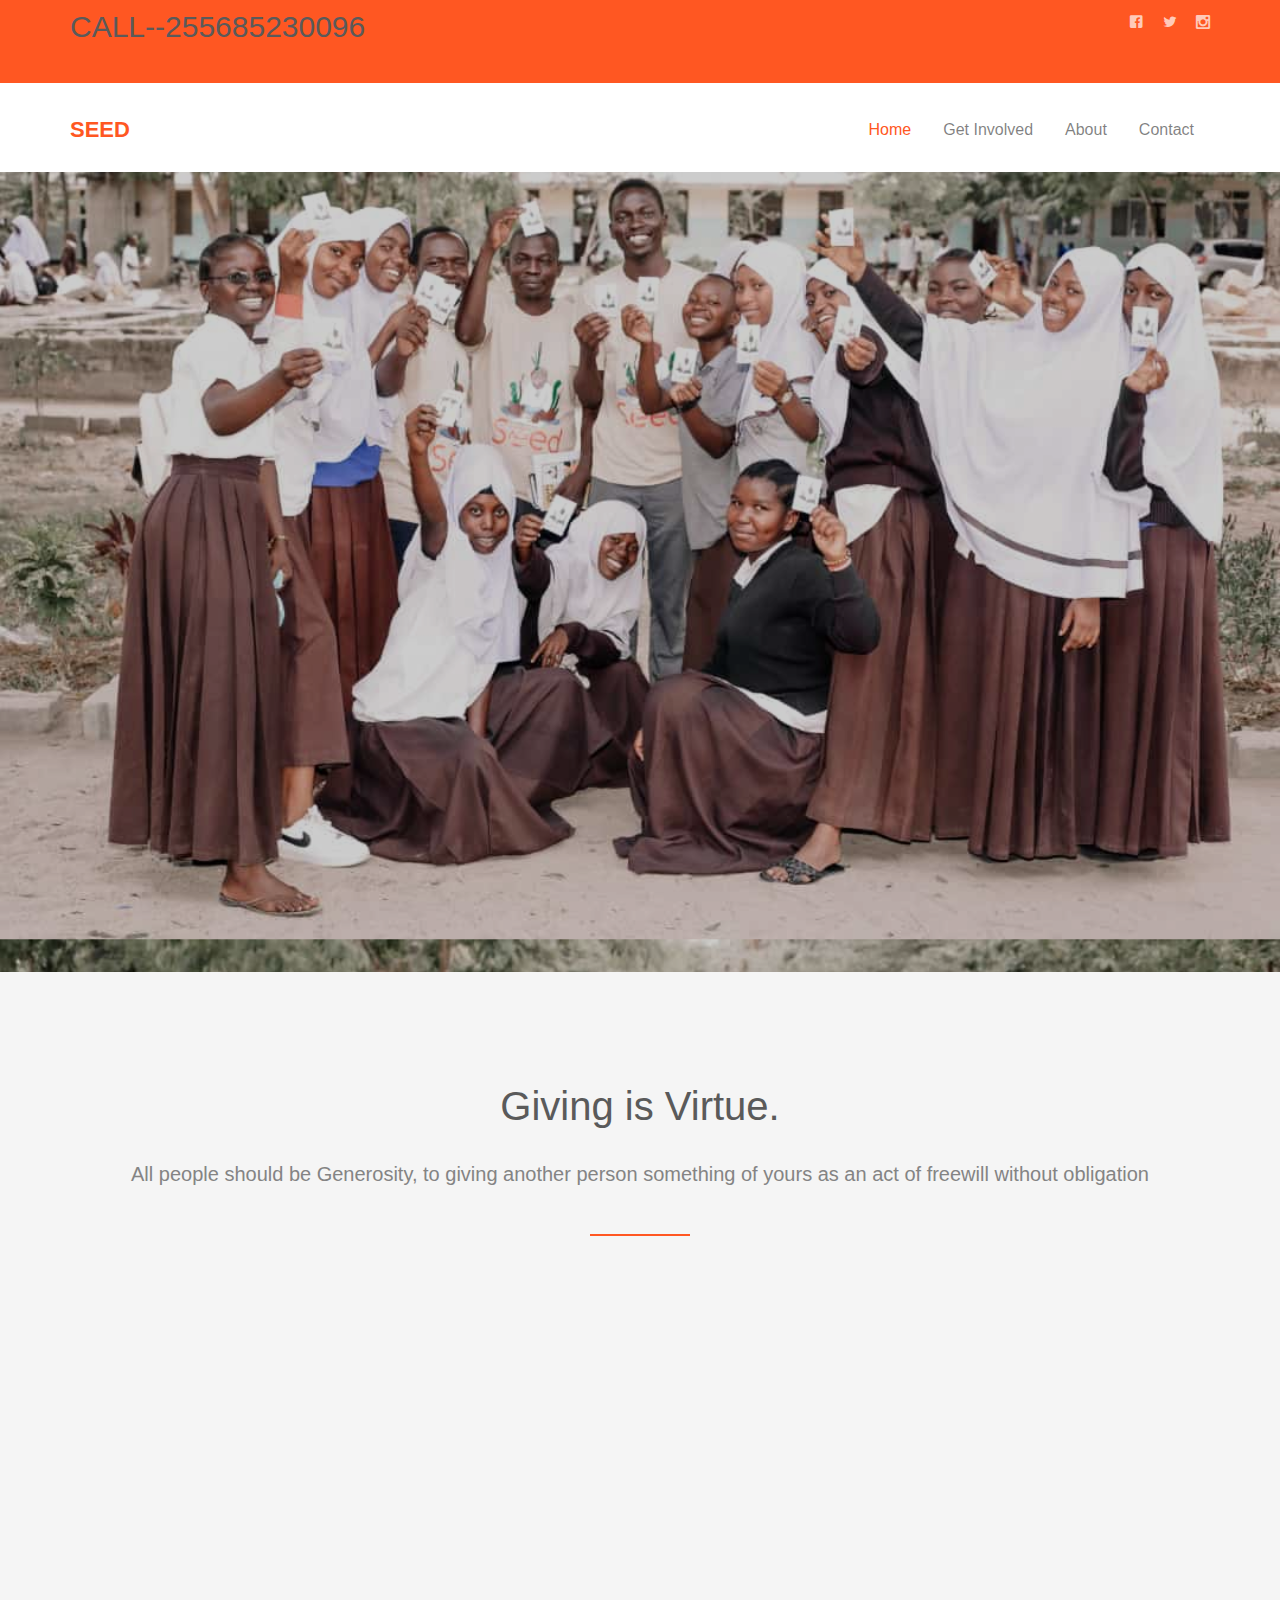
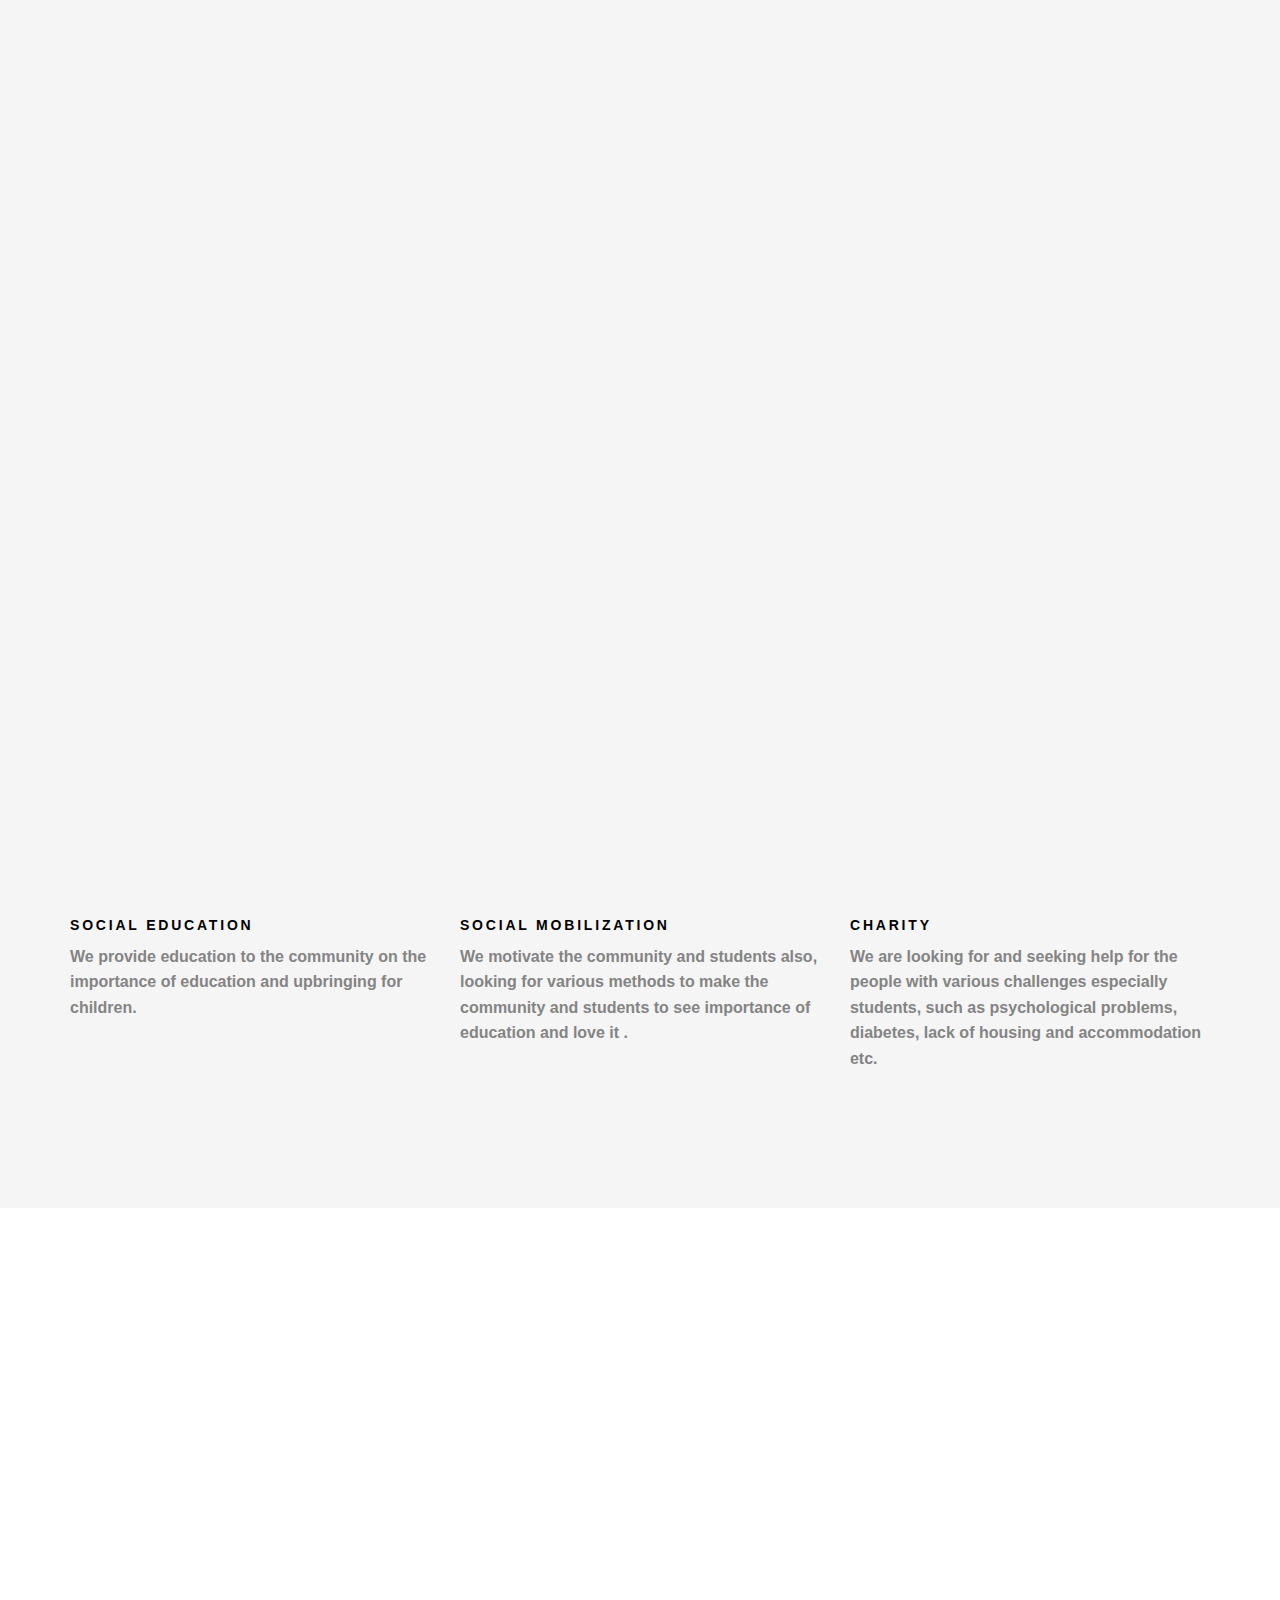
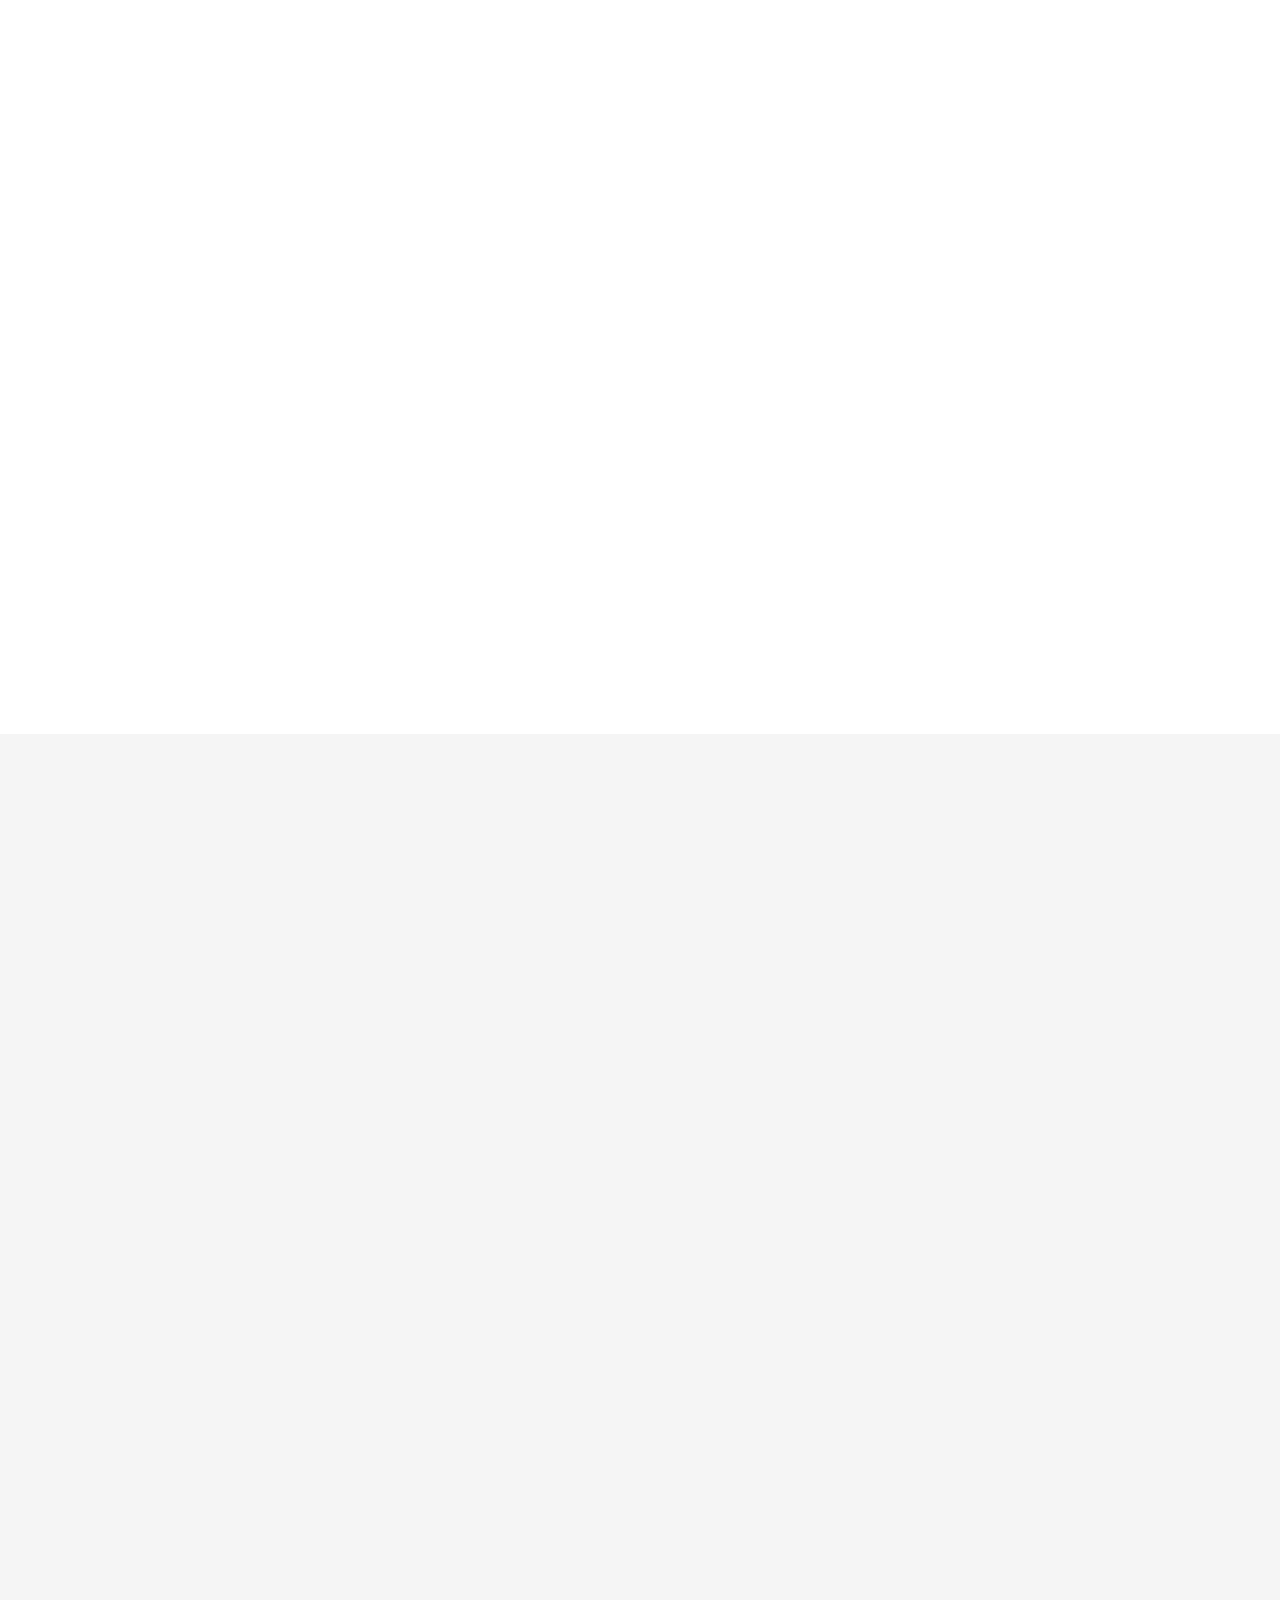
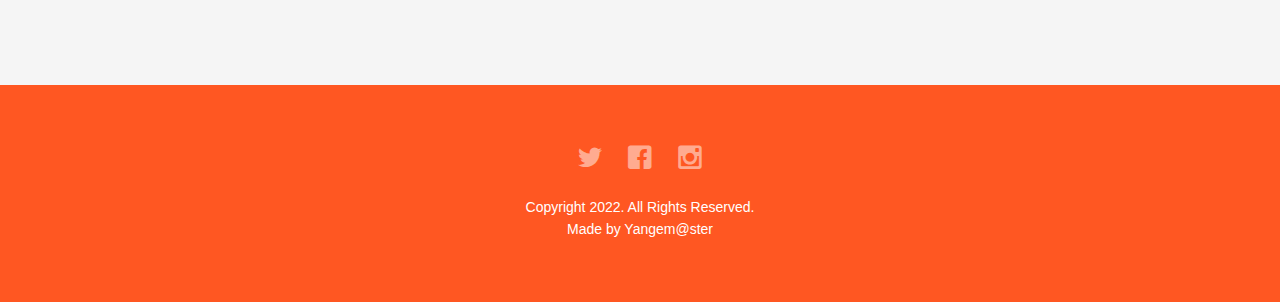
<file: index.html>
<!DOCTYPE html>
<!--[if lt IE 7]>      <html class="no-js lt-ie9 lt-ie8 lt-ie7"> <![endif]-->
<!--[if IE 7]>         <html class="no-js lt-ie9 lt-ie8"> <![endif]-->
<!--[if IE 8]>         <html class="no-js lt-ie9"> <![endif]-->
<!--[if gt IE 8]><!--> <html class="no-js"> <!--<![endif]-->
	<head>
	<meta charset="utf-8">
	<meta http-equiv="X-UA-Compatible" content="IE=edge">
	<title>Seed &mdash;</title>
	<meta name="viewport" content="width=device-width, initial-scale=1">
	<meta name="description" content="This proect created by yange digital company" />
	<meta name="keywords" content=" html5,bootstrap, html5, css3, mobile first, responsive" />
	<meta name="author" content="Yange" />

 

  	<!-- Facebook and Twitter integration -->
	<meta property="og:title" content=""/>
	<meta property="og:image" content=""/>
	<meta property="og:url" content=""/>
	<meta property="og:site_name" content=""/>
	<meta property="og:description" content=""/>
	<meta name="twitter:title" content="" />
	<meta name="twitter:image" content="" />
	<meta name="twitter:url" content="" />
	<meta name="twitter:card" content="" />

	<!-- Place favicon.ico and apple-touch-icon.png in the root directory -->
	<link rel="shortcut icon" href="favicon.ico">

	<!-- <link href='https://fonts.googleapis.com/css?family=Open+Sans:400,700,300' rel='stylesheet' type='text/css'> -->
	
	<!-- Animate.css -->
	<link rel="stylesheet" href="css/animate.css">
	<!-- Icomoon Icon Fonts-->
	<link rel="stylesheet" href="css/icomoon.css">
	<!-- Bootstrap  -->
	<link rel="stylesheet" href="css/bootstrap.css">
	<!-- Superfish -->
	<link rel="stylesheet" href="css/superfish.css">

	<link rel="stylesheet" href="css/style.css">


	<!-- Modernizr JS -->
	<script src="js/modernizr-2.6.2.min.js"></script>
	<!-- FOR IE9 below -->
	<!--[if lt IE 9]>
	<script src="js/respond.min.js"></script>
	<![endif]-->

	</head>
	<body>
		<div id="fh5co-wrapper">
		<div id="fh5co-page">
		<div class="header-top">
			<div class="container">
				<div class="row">
					<div class="col-md-6 col-sm-6 text-left fh5co-link">
						<h2> CALL--255685230096</h2>
					</div>
					<div class="col-md-6 col-sm-6 text-right fh5co-social">
						<a href="#" class="grow"><i class="icon-facebook2"></i></a>
						<a href="#" class="grow"><i class="icon-twitter2"></i></a>
						<a href="#" class="grow"><i class="icon-instagram2"></i></a>
					</div>
				</div>
			</div>
		</div>
		<header id="fh5co-header-section" class="sticky-banner">
			<div class="container">
				<div class="nav-header">
					<a href="#" class="js-fh5co-nav-toggle fh5co-nav-toggle dark"><i></i></a>
					<h1 id="fh5co-logo"><a href="index.html">Seed</a></h1>
					<!-- START #fh5co-menu-wrap -->
					<nav id="fh5co-menu-wrap" role="navigation">
						<ul class="sf-menu" id="fh5co-primary-menu">
							<li class="active">
								<a href="index.html">Home</a>
							</li>
							<li>
								<a href="involved.html" >Get Involved</a>
							</li>
							<li><a href="about.html">About</a></li>
							<li><a href="contact.html">Contact</a></li>
						</ul>
					</nav>
				</div>
			</div>
		</header>
		
		

		<div class="fh5co-hero">
			<div class="fh5co-overlay"></div>
			<div class="fh5co-cover text-center" data-stellar-background-ratio="0.5" style="background-image: url(seed1.jfif);">
				<div class="desc animate-box">
					<h2 class="words">Plant the seed,water the seed, weed the seed.In the end it will suit you with shade </h2>
					<!-- <span>HandCrafted by <a href="http://frehtml5.co/" target="_blank" class="fh5co-site-name">FreeHTML5.co</a></span> -->
					<!-- <span><a class="btn btn-primary btn-lg" href="contact.html">Donate Now</a></span> -->
				</div>
			</div>

		</div>
		<!-- end:header-top -->
		<!-- <div id="fh5co-features">
			<div class="container">
				<div class="row">
					<div class="col-md-4">

						<div class="feature-left">
							<span class="icon">
								<i class="icon-profile-male"></i>
							</span>
							<div class="feature-copy">
								<h3>Become a volunteer</h3>
								<p>Facilis ipsum reprehenderit nemo molestias. Aut cum mollitia reprehenderit.</p>
								<p><a href="#">Learn More</a></p>
							</div>
						</div>

					</div> -->
<!-- 
					<div class="col-md-4">
						<div class="feature-left">
							<span class="icon">
								<i class="icon-happy"></i>
							</span>
							<div class="feature-copy">
								<h3>Happy Giving</h3>
								<p>Facilis ipsum reprehenderit nemo molestias. Aut cum mollitia reprehenderit.</p>
								<p><a href="/contact.html">Learn More</a></p>
							</div>
						</div>

					</div>
					<div class="col-md-4">
						<div class="feature-left">
							<span class="icon">
								<i class="icon-wallet"></i>
							</span>
							<div class="feature-copy">
								<h3>Donation</h3>
								<p>Facilis ipsum reprehenderit nemo molestias. Aut cum mollitia reprehenderit.</p>
								<p><a href="/contact.html">Learn More</a></p>
							</div>
						</div>
					</div>
				</div>
			</div>
		</div> -->

		<div id="fh5co-feature-product" class="fh5co-section-gray">
			<div class="container">
				<div class="row">
					<div class="col-md-12 text-center heading-section">
						<h3>Giving is Virtue.</h3>
						<p>All people should be Generosity, to giving another person something of yours as an act of freewill without obligation</p>
					</div>
				</div>

				<div class="row row-bottom-padded-md">
					<div class="col-md-12 text-center animate-box">
						<p><img src="seed2.jfif" alt="Free HTML5 Bootstrap Template" class="img-responsive"></p>
					</div>
					<div class="col-md-6 text-center animate-box">
						<p><img src="seed1.jfif" alt="Free HTML5 Bootstrap Template" class="img-responsive"></p>
					</div>
					<div class="col-md-6 text-center animate-box">
						<p><img src="seed3.jfif" alt="Free HTML5 Bootstrap Template" class="img-responsive"></p>
					</div>
				</div>
				<div class="row">
					<div class="col-md-4">
						<div class="feature-text">
							<h3>Social Education</h3>
							<p> <b>  We  provide education to the community on the importance  of education and upbringing for children.</b> </p>
						</div>
					</div>
					<div class="col-md-4">
						<div class="feature-text">
							<h3>Social Mobilization</h3>
							<p> <b>  We motivate the community and students also, looking for various methods to make the community and students to see importance of education and love it . </b></p>
						</div>
					</div>
					<div class="col-md-4">
						<div class="feature-text">
							<h3>Charity</h3>
							<p> <b>We are looking for and seeking help for the people with various challenges especially students, such as psychological problems, diabetes, lack of housing and accommodation etc. </b></p>
						</div>
					</div>
				</div>

				
			</div>
		</div>


		<div id="fh5co-services-section">
			<div class="container">
				<div class="row">
					<div class="col-md-8 col-md-offset-2 text-center heading-section animate-box">
						<h3>Our Projects. Support Us</h3>
						<p>Seed program dealing with the following projects so please support us for anything good  advice , financial support, ideas e.t.c</p>
					</div>
				</div>
			</div>
			<div class="container">
				<div class="row text-center">
					<div class="col-md-4 col-sm-4">
						<div class="services animate-box">
							<span><i class="icon-heart"></i></span>
							<h3>Education Project In Tanzania</h3>
							<p> <b>	We plan to ensure that social education and awareness reach people in large numbers </b> .</p>
						</div>
					</div>
					<div class="col-md-4 col-sm-4">
						<div class="services animate-box">
							<span><i class="icon-heart"></i></span>
							<h3>Shelter Giving</h3>
							<p>We plan to provide food and accommodation services espicially for students who come from difficult environments </p>
						</div>
					</div>
					<div class="col-md-4 col-sm-4">
						<div class="services animate-box">
							<span><i class="icon-heart"></i></span>
							<h3>Agriculture project</h3>
							<p><b>We plan to find a people who will be ready for agriculture to be able to produce enough food for the students.</b>.</p>
						</div>
					</div>
					<div class="col-md-4 col-sm-4">
						<div class="services animate-box">
							<span><i class="icon-heart"></i></span>
							<h3>Water Project In Tanzania</h3>
							<p> <b> We have strategy for drillling wells in  areas with water shortages to ensure water supply.</b> </p>
						</div>
					</div>
					<div class="col-md-4 col-sm-4">
						<div class="services animate-box">
							<span><i class="icon-heart"></i></span>
							<h3>Social Education encouragement</h3>
							<p>We plan to organize concerts, various games and debates to increase the motivation  for students to love education</p>
						</div>
					</div>
					<div class="col-md-4 col-sm-4">
						<div class="services animate-box">
							<span><i class="icon-heart"></i></span>
							<h3>Medical Mission</h3>
							<p><b>We have strategies to help and seek help for people with health problems especially students.</b></p>
						</div>
					</div>
				</div>
			</div>
		</div>

		<div id="fh5co-content-section" class="fh5co-section-gray">
			<div class="container">
				<div class="row">
					<div class="col-md-8 col-md-offset-2 text-center heading-section animate-box">
						<h3>Leadership</h3>
						<p>Lorem ipsum dolor sit amet, consectetur adipisicing elit. Velit est facilis maiores, perspiciatis accusamus asperiores sint consequuntur debitis.</p>
					</div>
				</div>
			</div>
			<div class="container">
				<div class="row">
					<div class="col-md-4">
						<div class="fh5co-team text-center animate-box">
							<figure>
								<img src="cover_bg_1.jpg" alt="user">
							</figure>

							<div>
								<h3>Dr Sule</h3>
								<p><span>Founder</span></p>
								<p>Mobilizer and social activist in the field of education and upbringing. <br> <i>Contact: +255629464005</i> .</p>
							</div>
							
							<p class="fh5co-social-icons">
								<a href="#"><i class="icon-twitter2"></i></a>
								<a href="#"><i class="icon-instagram"></i></a>
								<a href="#"><i class="icon-facebook3"></i></a>
							</p>
						</div>
					</div>
					<div class="col-md-4">
						<div class="fh5co-team text-center animate-box">
							<figure>
								<img src="/cover_bg_1.jpg" alt="user">
							</figure>
							<div>
								<h3>Mr. Yange</h3>
								<p><span>Founder</span></p>
								<p>Telecommunications engineering student at the university of Dar es salaam, Tanzania. Motivator and provider of social education. <br> <i>Contact: +255685230096</i></p>
							</div>
							<p class="fh5co-social-icons">
								<a href="#"><i class="icon-twitter2"></i></a>
								<a href="#"><i class="icon-instagram"></i></a>
								<a href="#"><i class="icon-facebook3"></i></a>
							</p>
						</div>
					</div>
					<div class="col-md-4">
						<div class="fh5co-team text-center animate-box">
							<figure>
								<img src="cover_bg_1.jpg" alt="user">
							</figure>
							<div>
								<h3>Sir. Michael</h3>
								<p><span>Founder</span></p>
								<p> Nguvu mpya secondary teacher, motivator <br> <i>Contact: +255629868797</i>.</p>
							</div>
							<p class="fh5co-social-icons">
								<a href="#"><i class="icon-twitter2"></i></a>
								<a href="#"><i class="icon-instagram"></i></a>
								<a href="#"><i class="icon-facebook3"></i></a>
							</p>
						</div>
					</div>
				</div>
			</div>
		</div>
		<!-- fh5co-content-section -->

		
		


		

		
		<!-- <div id="fh5co-content-section" class="fh5co-section-gray">
			<div class="container">
				<div class="row">
					<div class="col-md-8 col-md-offset-2 text-center heading-section animate-box">
						<h3>Our Philantrophist</h3>
						<p>Lorem ipsum dolor sit amet, consectetur adipisicing elit. Velit est facilis maiores, perspiciatis accusamus asperiores sint consequuntur debitis.</p>
					</div>
				</div>
			</div>
			<div class="container">
				<div class="row">
					<div class="col-md-4">
						<div class="fh5co-testimonial text-center animate-box">
							<figure>
								<img src="person_1.jpg" alt="user">
							</figure>
							<blockquote>
								<p>&ldquo;Far far away, behind the word mountains, far from the countries Vokalia and Consonantia, there live the blind texts. Far far away, behind the word mountains, far from the countries Vokalia and Consonantia, there live the blind texts.&rdquo;</p>
							</blockquote>
							<span>Jean Doe, XYZ Co.</span>
						</div>
					</div>
					<div class="col-md-4">
						<div class="fh5co-testimonial text-center animate-box">
							<figure>
								<img src="person_2.jpg" alt="user">
							</figure>
							<blockquote>
								<p>&ldquo;Far far away, behind the word mountains, far from the countries Vokalia and Consonantia, there live the blind texts. Far far away, behind the word mountains, far from the countries Vokalia and Consonantia, there live the blind texts.&rdquo;</p>
							</blockquote>
							<span>John Doe, XYZ Co.</span>
						</div>
					</div>
					<div class="col-md-4">
						<div class="fh5co-testimonial text-center animate-box">
							<figure>
								<img src="person_3.jpg" alt="user">
							</figure>
							<blockquote>
								<p>&ldquo;Far far away, behind the word mountains, far from the countries Vokalia and Consonantia, there live the blind texts. Far far away, behind the word mountains, far from the countries Vokalia and Consonantia, there live the blind texts.&rdquo;</p>
							</blockquote>
							<span>John Doe, XYZ Co.</span>
						</div>
					</div>
				</div>
			</div>
		</div> -->
		<!-- fh5co-content-section -->

	

		<!-- END What we do -->


	
		<footer>
			<div id="footer">
				<div class="container">
					<div class="row">
						<div class="col-md-6 col-md-offset-3 text-center">
							<p class="fh5co-social-icons">
								<a href="#"><i class="icon-twitter2"></i></a>
								<a href="#"><i class="icon-facebook2"></i></a>
								<a href="#"><i class="icon-instagram"></i></a>
							</p>
							<p>Copyright 2022<a href="#"></a>. All Rights Reserved. <br>Made by Yangem@ster</p>
						</div>
					</div>
				</div>
			</div>
		</footer>
	

	</div>
	<!-- END fh5co-page -->

	</div>
	<!-- END fh5co-wrapper -->

	<!-- jQuery -->


	<script src="js/jquery.min.js"></script>
	<!-- jQuery Easing -->
	<script src="js/jquery.easing.1.3.js"></script>
	<!-- Bootstrap -->
	<script src="js/bootstrap.min.js"></script>
	<!-- Waypoints -->
	<script src="js/jquery.waypoints.min.js"></script>
	<script src="js/sticky.js"></script>

	<!-- Stellar -->
	<script src="js/jquery.stellar.min.js"></script>
	<!-- Superfish -->
	<script src="js/hoverIntent.js"></script>
	<script src="js/superfish.js"></script>
	
	<!-- Main JS -->
	<script src="js/main.js"></script>

	</body>
</html>
</file>
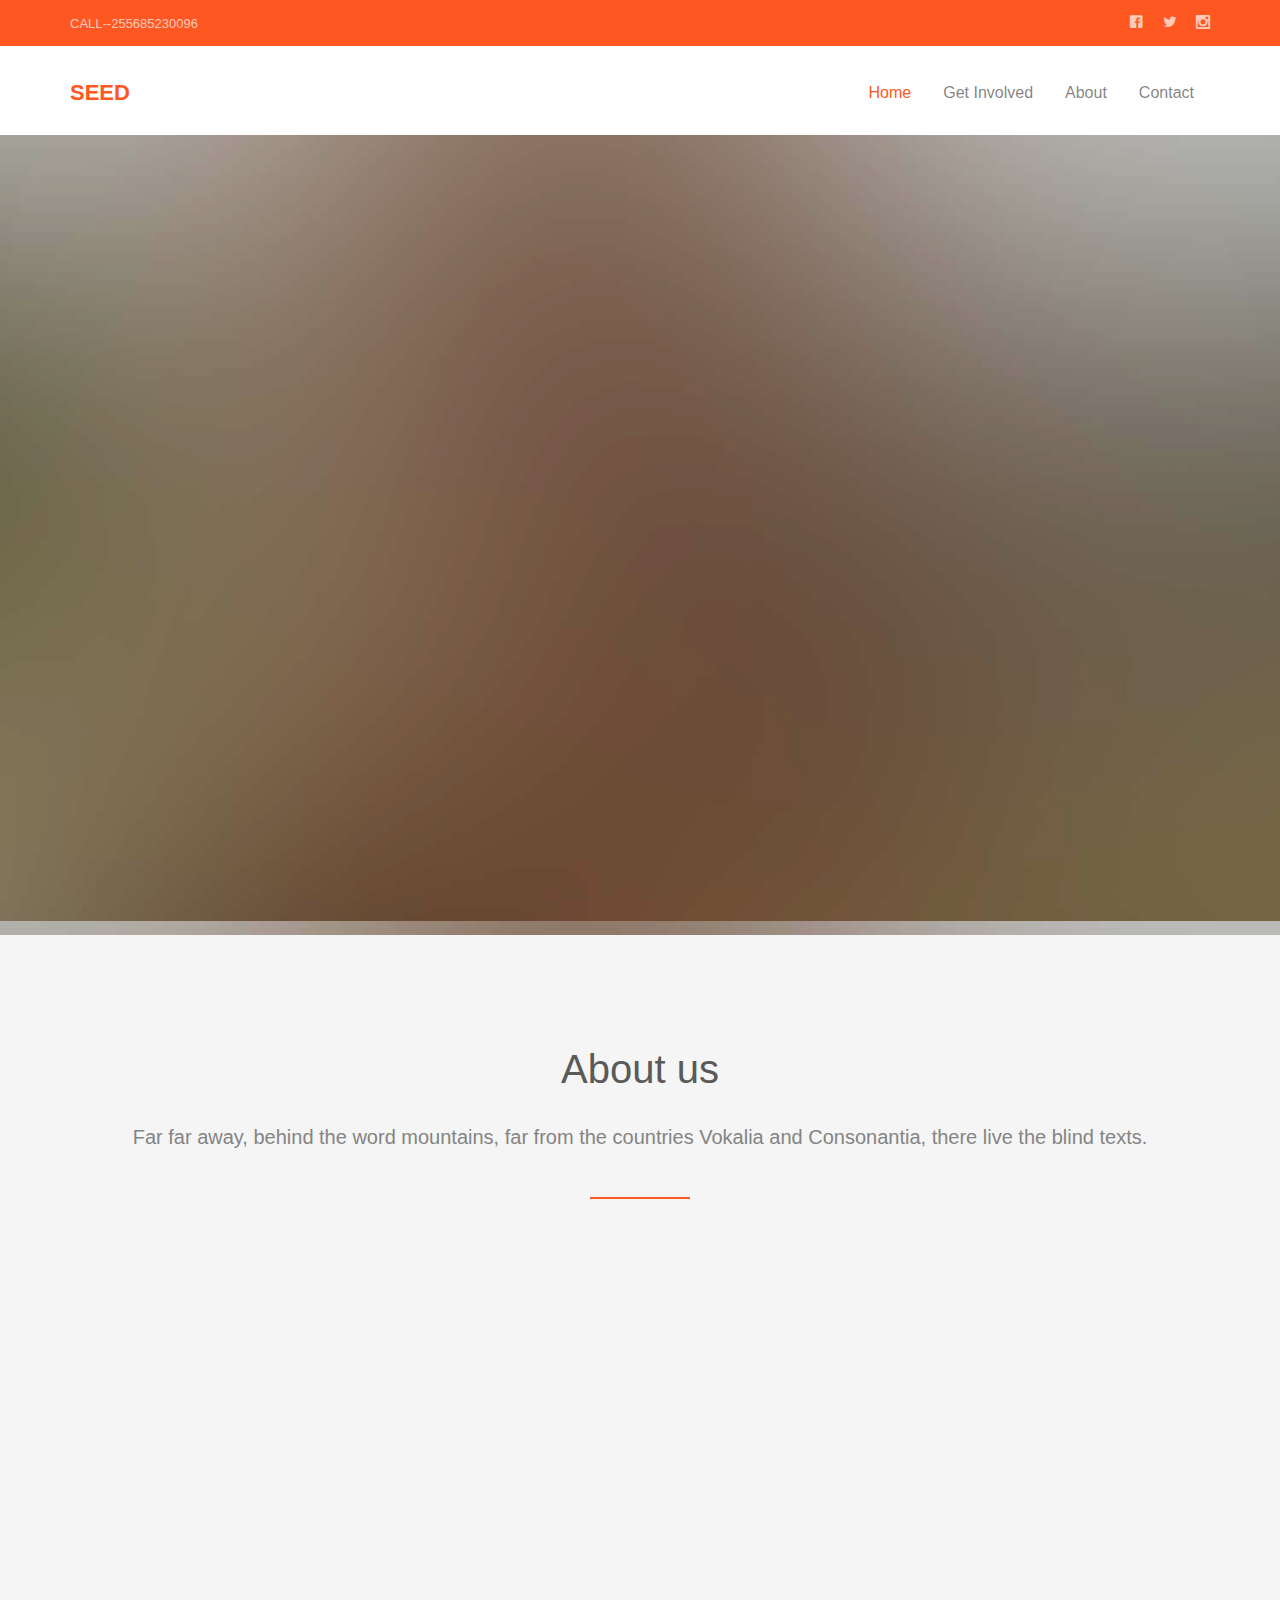
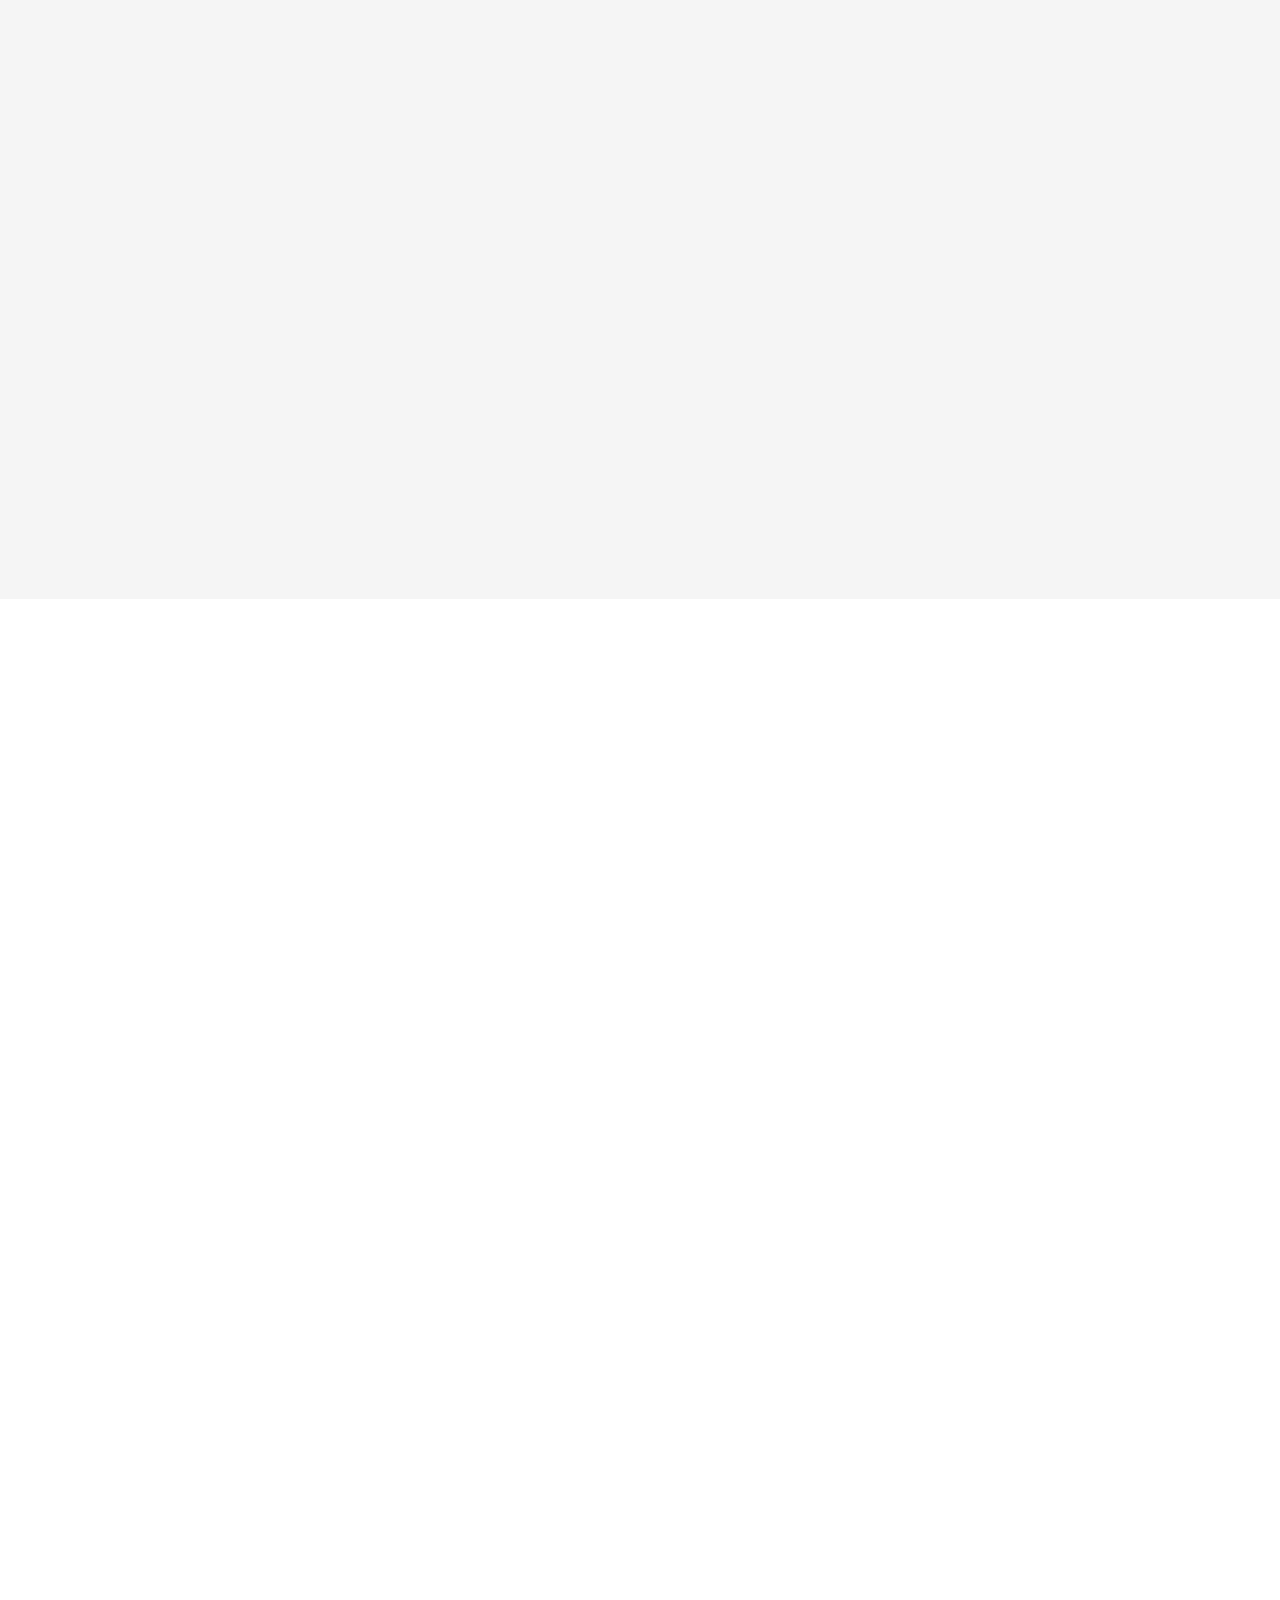
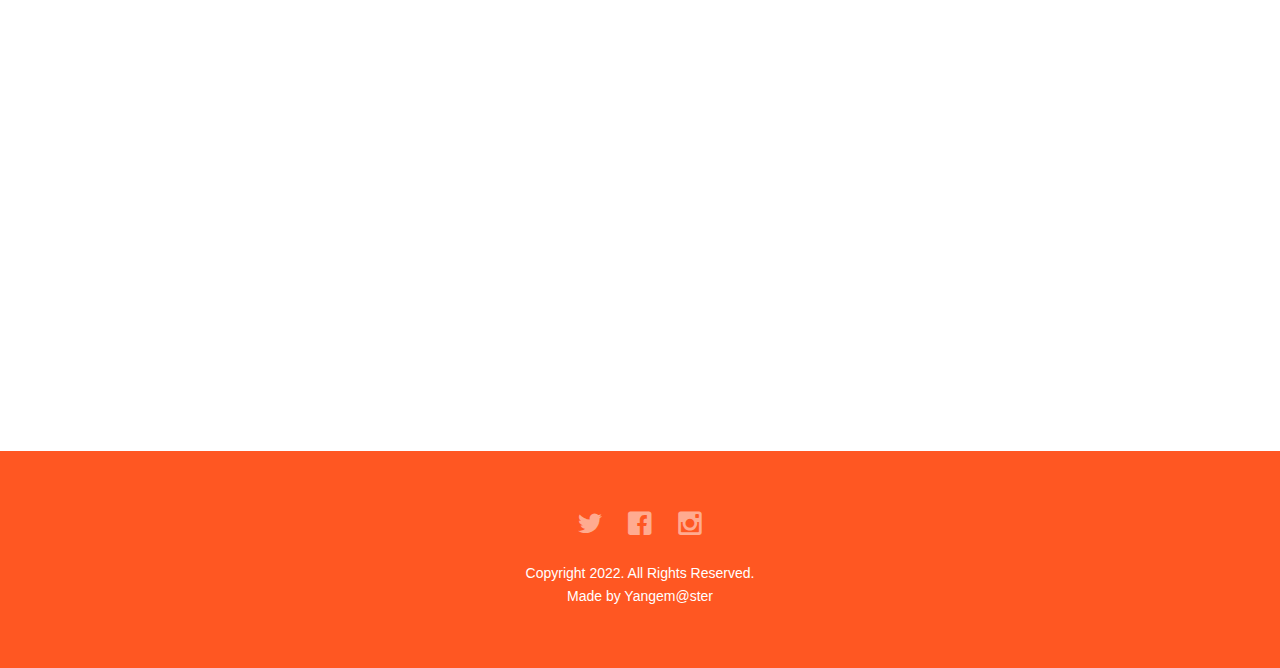
<file: about.html>
<!DOCTYPE html>
<!--[if lt IE 7]>      <html class="no-js lt-ie9 lt-ie8 lt-ie7"> <![endif]-->
<!--[if IE 7]>         <html class="no-js lt-ie9 lt-ie8"> <![endif]-->
<!--[if IE 8]>         <html class="no-js lt-ie9"> <![endif]-->
<!--[if gt IE 8]><!--> <html class="no-js"> <!--<![endif]-->
	<head>
	<meta charset="utf-8">
	<meta http-equiv="X-UA-Compatible" content="IE=edge">
	<title>Charity &mdash; 100% Free Fully Responsive HTML5 Template by FREEHTML5.co</title>
	<meta name="viewport" content="width=device-width, initial-scale=1">
	<meta name="description" content="Free HTML5 Template by FREEHTML5.CO" />
	<meta name="keywords" content="free html5, free template, free bootstrap, html5, css3, mobile first, responsive" />
	<meta name="author" content="FREEHTML5.CO" />


  	<!-- Facebook and Twitter integration -->
	<meta property="og:title" content=""/>
	<meta property="og:image" content=""/>
	<meta property="og:url" content=""/>
	<meta property="og:site_name" content=""/>
	<meta property="og:description" content=""/>
	<meta name="twitter:title" content="" />
	<meta name="twitter:image" content="" />
	<meta name="twitter:url" content="" />
	<meta name="twitter:card" content="" />

	<!-- Place favicon.ico and apple-touch-icon.png in the root directory -->
	<link rel="shortcut icon" href="favicon.ico">

	<!-- <link href='https://fonts.googleapis.com/css?family=Open+Sans:400,700,300' rel='stylesheet' type='text/css'> -->
	
	<!-- Animate.css -->
	<link rel="stylesheet" href="css/animate.css">
	<!-- Icomoon Icon Fonts-->
	<link rel="stylesheet" href="css/icomoon.css">
	<!-- Bootstrap  -->
	<link rel="stylesheet" href="css/bootstrap.css">
	<!-- Superfish -->
	<link rel="stylesheet" href="css/superfish.css">

	<link rel="stylesheet" href="css/style.css">


	<!-- Modernizr JS -->
	<script src="js/modernizr-2.6.2.min.js"></script>
	<!-- FOR IE9 below -->
	<!--[if lt IE 9]>
	<script src="js/respond.min.js"></script>
	<![endif]-->

	</head>
	<body>
		<div id="fh5co-wrapper">
		<div id="fh5co-page">
		<div class="header-top">
			<div class="container">
				<div class="row">
					<div class="col-md-6 col-sm-6 text-left fh5co-link">
						<a href=""> CALL--255685230096</a>
					</div>
					<div class="col-md-6 col-sm-6 text-right fh5co-social">
						<a href="#" class="grow"><i class="icon-facebook2"></i></a>
						<a href="#" class="grow"><i class="icon-twitter2"></i></a>
						<a href="#" class="grow"><i class="icon-instagram2"></i></a>
					</div>
				</div>
			</div>
		</div>
		<header id="fh5co-header-section" class="sticky-banner">
			<div class="container">
				<div class="nav-header">
					<a href="#" class="js-fh5co-nav-toggle fh5co-nav-toggle dark"><i></i></a>
					<h1 id="fh5co-logo"><a href="index.html">Seed</a></h1>
					<!-- START #fh5co-menu-wrap -->
					<nav id="fh5co-menu-wrap" role="navigation">
						<ul class="sf-menu" id="fh5co-primary-menu">
							<li class="active">
								<a href="index.html">Home</a>
							</li>
							<li>
								<a href="involved.html" >Get Involved</a>
							</li>
							<li><a href="about.html">About</a></li>
							<li><a href="contact.html">Contact</a></li>
						</ul>
					</nav>
				</div>
			</div>
		</header>
		
		

		<div class="fh5co-hero">
			<div class="fh5co-overlay"></div>
			<div class="fh5co-cover text-center" data-stellar-background-ratio="0.5" style="background-image: url(images/cover_bg_2.jpg);">
				<div class="desc animate-box">
					<h2>We Are <strong>Non-profit</strong></h2>
					<span><a class="btn btn-primary btn-lg" href="/contact.html">Contact us</a></span>
				</div>
			</div>

		</div>
		
		<div id="fh5co-feature-product" class="fh5co-section-gray">
			<div class="container">
				<div class="row">
					<div class="col-md-12 text-center heading-section">
						<h3>About us</h3>
						<p>Far far away, behind the word mountains, far from the countries Vokalia and Consonantia, there live the blind texts.</p>
					</div>
				</div>

				<div class="row row-bottom-padded-md">
					<div class="col-md-12 text-center animate-box">
						<p><img src="seed2.jfif" alt="Free HTML5 Bootstrap Template" class="img-responsive"></p>
					</div>
					<!-- <div class="col-md-6 text-center animate-box">
						<p><img src="seed1.jfif" alt="Free HTML5 Bootstrap Template" class="img-responsive"></p>
					</div>
					<div class="col-md-6 text-center animate-box">
						<p><img src="seed3.jfif" alt="Free HTML5 Bootstrap Template" class="img-responsive"></p>
					</div> -->
				</div>
				<!-- <div class="row">
					<div class="col-md-4">
						<div class="feature-text">
							<h3>Social Education</h3>
							<p>Far far away, behind the word mountains, far from the countries Vokalia and Consonantia, there live the blind texts.</p>
						</div>
					</div>
					<div class="col-md-4">
						<div class="feature-text">
							<h3>Social Mobilization</h3>
							<p>Far far away, behind the word mountains, far from the countries Vokalia and Consonantia, there live the blind texts.</p>
						</div>
					</div>
					<div class="col-md-4">
						<div class="feature-text">
							<h3>Charity</h3>
							<p>Far far away, behind the word mountains, far from the countries Vokalia and Consonantia, there live the blind texts.</p>
						</div>
					</div>
				</div> -->

				
			</div>
		</div>

		
		<div id="fh5co-portfolio">
			<div class="container">

				<div class="row">
					<div class="col-md-6 col-md-offset-3 text-center heading-section animate-box">
						<h3>Our Gallery</h3>
						<p>The following are some pictures taken during provision of different services in different places by seed program members and  volunteers .</p>
					</div>
				</div>

				
				<div class="row row-bottom-padded-md">
					<div class="col-md-12">
						<ul id="fh5co-portfolio-list">

							<li class="two-third animate-box" data-animate-effect="fadeIn" style="background-image: url(cover_bg_1.jpg); ">
								<a href="#" class="color-3">
									<div class="case-studies-summary">
										<span>Give Love</span>
										<h2>Donation is caring</h2>
									</div>
								</a>
							</li>
						
							<li class="one-third animate-box" data-animate-effect="fadeIn" style="background-image: url(cover_bg_3.jpg); ">
								<a href="#" class="color-4">
									<div class="case-studies-summary">
										<span>Give Love</span>
										<h2>Donation is caring</h2>
									</div>
								</a>
							</li>

							<li class="one-third animate-box" data-animate-effect="fadeIn" style="background-image: url(cover_bg_1.jpg); "> 
								<a href="#" class="color-5">
									<div class="case-studies-summary">
										<span>Give Love</span>
										<h2>Donation is caring</h2>
									</div>
								</a>
							</li>
							<li class="two-third animate-box" data-animate-effect="fadeIn" style="background-image: url(cover_bg_3.jpg); ">
								<a href="#" class="color-6">
									<div class="case-studies-summary">
										<span>Give Love</span>
										<h2>Donation is caring</h2>
									</div>
								</a>
							</li>
						</ul>		
					</div>
				</div>

				<div class="row">
					<div class="col-md-4 col-md-offset-4 text-center animate-box">
						<a href="gallery.html" class="btn btn-primary btn-lg">See Gallery</a>
					</div>
				</div>

				
			</div>
		</div>

		

		
		
		
		<footer>
			<div id="footer">
				<div class="container">
					<div class="row">
						<div class="col-md-6 col-md-offset-3 text-center">
							<p class="fh5co-social-icons">
								<a href="#"><i class="icon-twitter2"></i></a>
								<a href="#"><i class="icon-facebook2"></i></a>
								<a href="#"><i class="icon-instagram"></i></a>
							</p>
							<p>Copyright 2022<a href="#"></a>. All Rights Reserved. <br>Made by Yangem@ster</p>
						</div>
					</div>
				</div>
			</div>
		</footer>
	

	</div>
	<!-- END fh5co-page -->

	</div>
	<!-- END fh5co-wrapper -->

	<!-- jQuery -->


	<script src="js/jquery.min.js"></script>
	<!-- jQuery Easing -->
	<script src="js/jquery.easing.1.3.js"></script>
	<!-- Bootstrap -->
	<script src="js/bootstrap.min.js"></script>
	<!-- Waypoints -->
	<script src="js/jquery.waypoints.min.js"></script>
	<script src="js/sticky.js"></script>

	<!-- Stellar -->
	<script src="js/jquery.stellar.min.js"></script>
	<!-- Superfish -->
	<script src="js/hoverIntent.js"></script>
	<script src="js/superfish.js"></script>
	
	<!-- Main JS -->
	<script src="js/main.js"></script>

	</body>
</html>
</file>
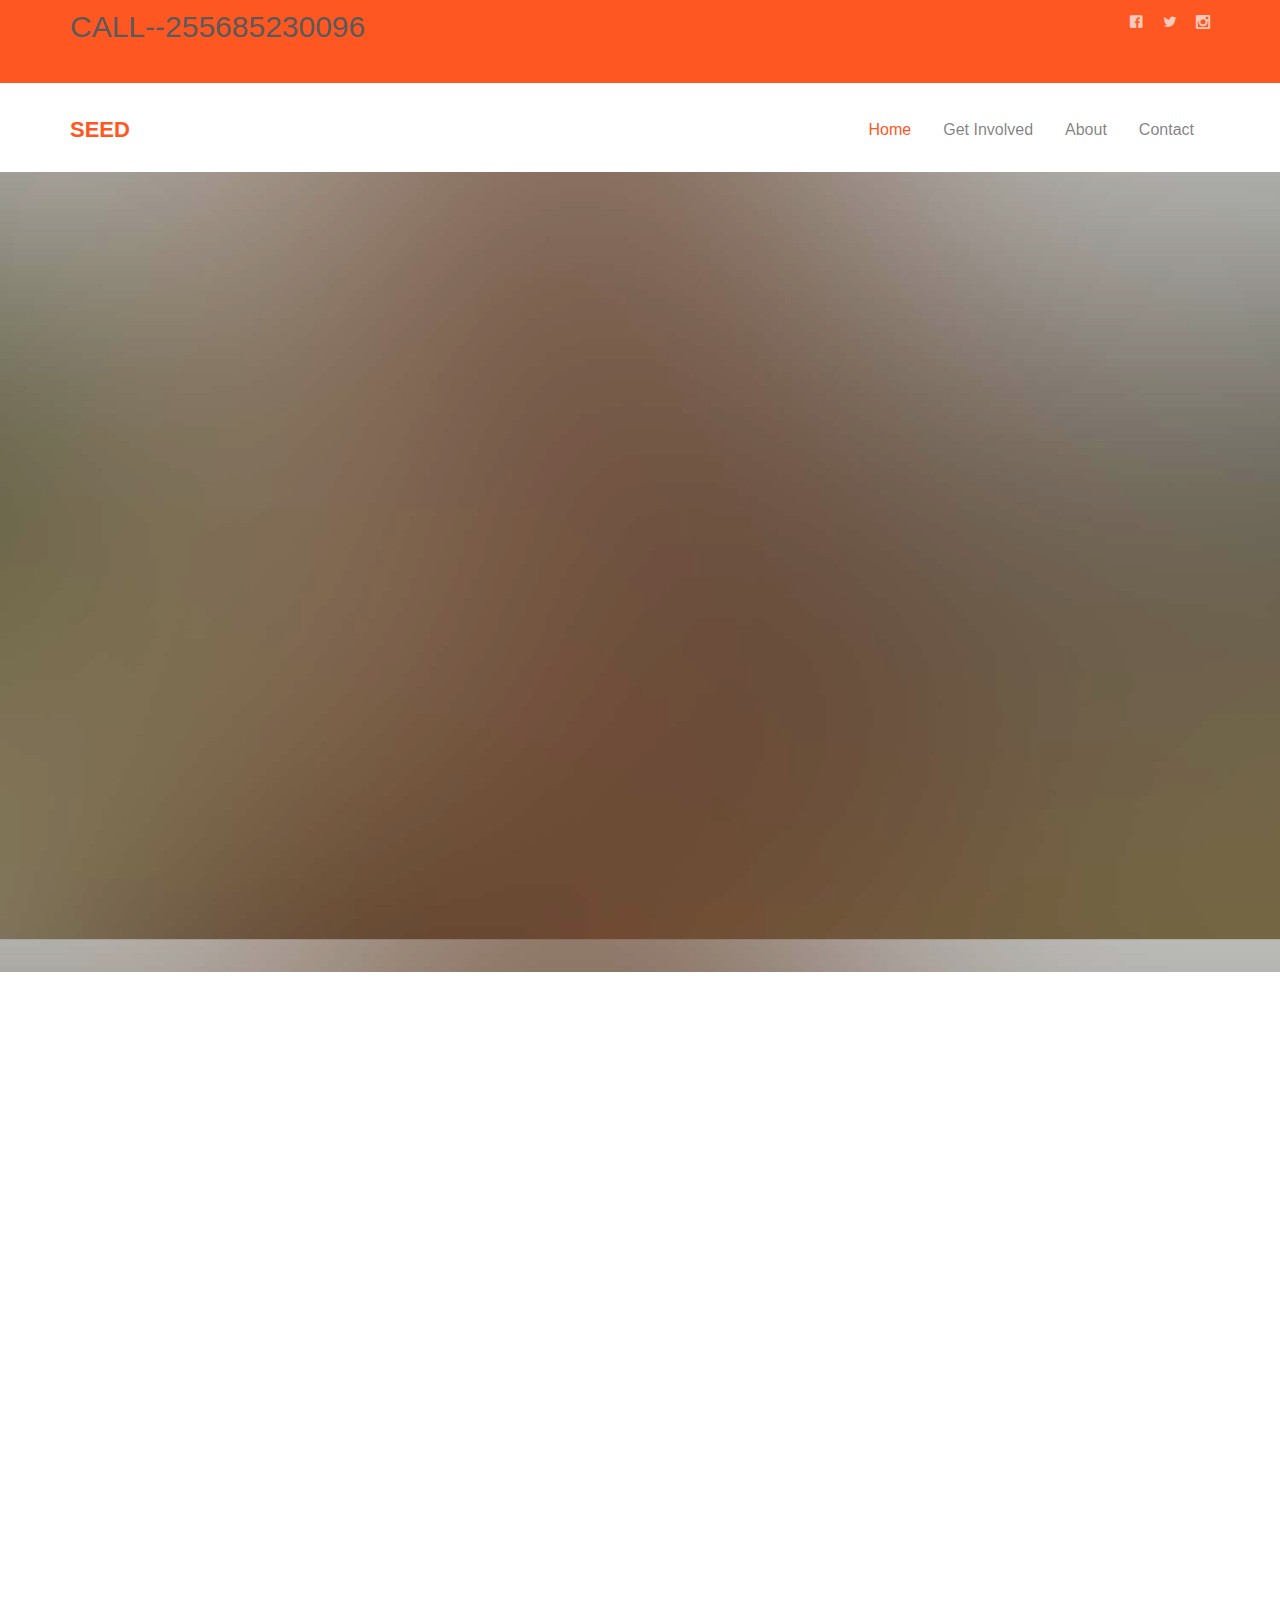
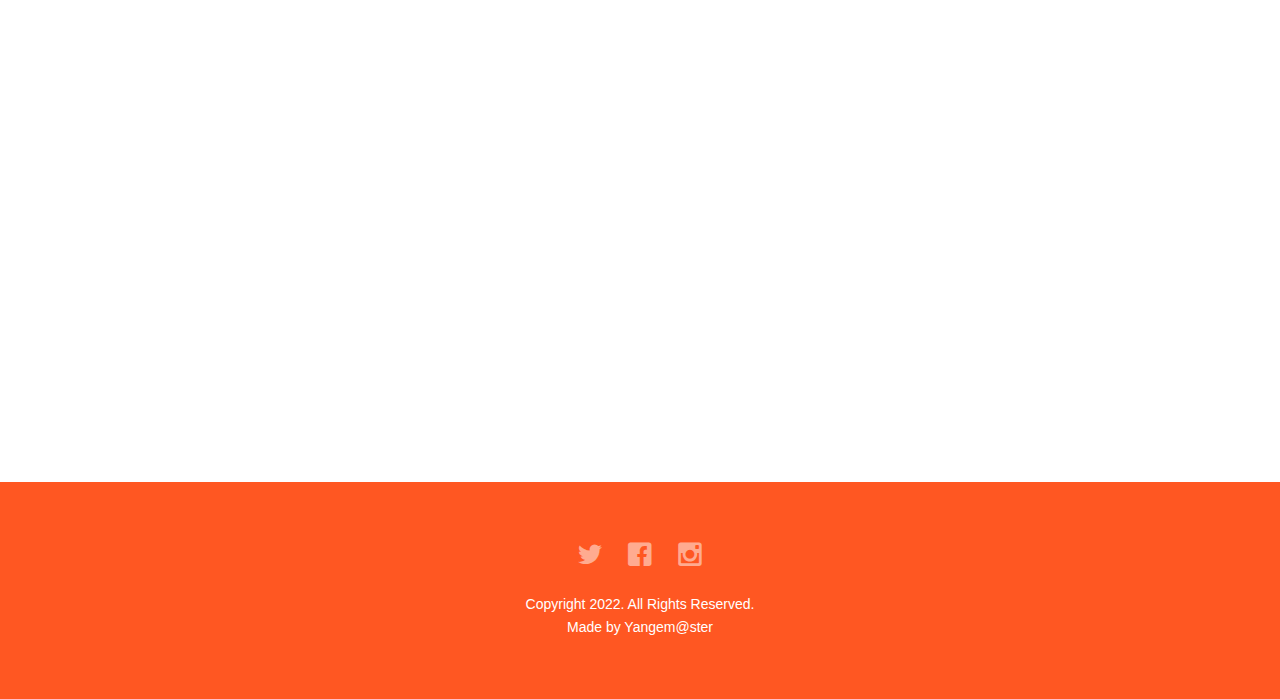
<file: contact.html>
<!DOCTYPE html>
<!--[if lt IE 7]>      <html class="no-js lt-ie9 lt-ie8 lt-ie7"> <![endif]-->
<!--[if IE 7]>         <html class="no-js lt-ie9 lt-ie8"> <![endif]-->
<!--[if IE 8]>         <html class="no-js lt-ie9"> <![endif]-->
<!--[if gt IE 8]><!--> <html class="no-js"> <!--<![endif]-->
	<head>
	<meta charset="utf-8">
	<meta http-equiv="X-UA-Compatible" content="IE=edge">
	<title>Charity &mdash; 100% Free Fully Responsive HTML5 Template by FREEHTML5.co</title>
	<meta name="viewport" content="width=device-width, initial-scale=1">
	<meta name="description" content="Free HTML5 Template by FREEHTML5.CO" />
	<meta name="keywords" content="free html5, free template, free bootstrap, html5, css3, mobile first, responsive" />
	<meta name="author" content="FREEHTML5.CO" />

	 

  	<!-- Facebook and Twitter integration -->
	<meta property="og:title" content=""/>
	<meta property="og:image" content=""/>
	<meta property="og:url" content=""/>
	<meta property="og:site_name" content=""/>
	<meta property="og:description" content=""/>
	<meta name="twitter:title" content="" />
	<meta name="twitter:image" content="" />
	<meta name="twitter:url" content="" />
	<meta name="twitter:card" content="" />

	<!-- Place favicon.ico and apple-touch-icon.png in the root directory -->
	<link rel="shortcut icon" href="favicon.ico">

	<!-- <link href='https://fonts.googleapis.com/css?family=Open+Sans:400,700,300' rel='stylesheet' type='text/css'> -->
	
	<!-- Animate.css -->
	<link rel="stylesheet" href="css/animate.css">
	<!-- Icomoon Icon Fonts-->
	<link rel="stylesheet" href="css/icomoon.css">
	<!-- Bootstrap  -->
	<link rel="stylesheet" href="css/bootstrap.css">
	<!-- Superfish -->
	<link rel="stylesheet" href="css/superfish.css">

	<link rel="stylesheet" href="css/style.css">


	<!-- Modernizr JS -->
	<script src="js/modernizr-2.6.2.min.js"></script>
	<!-- FOR IE9 below -->
	<!--[if lt IE 9]>
	<script src="js/respond.min.js"></script>
	<![endif]-->

	</head>
	<body>
		<div id="fh5co-wrapper">
		<div id="fh5co-page">
		<div class="header-top">
			<div class="container">
				<div class="row">
					<div class="col-md-6 col-sm-6 text-left fh5co-link">
						<h2> CALL--255685230096</h2>
					</div> 
					<div class="col-md-6 col-sm-6 text-right fh5co-social icon">
						<a href="#" class="grow"><i class="icon-facebook2"></i></a>
						<a href="#" class="grow"><i class="icon-twitter2"></i></a>
						<a href="#" class="grow"><i class="icon-instagram2"></i></a>
					</div>
				</div>
			</div>
		</div>
		<header id="fh5co-header-section" class="sticky-banner">
			<div class="container">
				<div class="nav-header">
					<a href="#" class="js-fh5co-nav-toggle fh5co-nav-toggle dark"><i></i></a>
					<h1 id="fh5co-logo"><a href="index.html">Seed</a></h1>
					<!-- START #fh5co-menu-wrap -->
					<nav id="fh5co-menu-wrap" role="navigation">
						<ul class="sf-menu" id="fh5co-primary-menu">
							<li class="active">
								<a href="index.html">Home</a>
							</li>
							<li>
								<a href="involved.html" >Get Involved</a>
							</li>
							<li><a href="about.html">About</a></li>
							<li><a href="contact.html">Contact</a></li>
						</ul>
					</nav>
				</div>
			</div>
		</header>
		
		

		<div class="fh5co-hero">
			<div class="fh5co-overlay"></div>
			<div class="fh5co-cover text-center" data-stellar-background-ratio="0.5" style="background-image: url(images/cover_bg_2.jpg);">
				<div class="desc animate-box">
					<h2><strong>Contact</strong> Us</h2>
								<span><a class="btn btn-primary btn-lg" href="#">Donate Now</a></span>
				</div>
			</div>

		</div>
		
		<div id="fh5co-contact" class="animate-box">
			<div class="container">
				<form action="#">
					<div class="row">
						<div class="col-md-6">
							<h3 class="section-title">Our Address</h3>
							<p>Our headquater office is found at Nguvu Kazi near Nguvu Mpya secondary ,Chanika .</p>
							<ul class="contact-info">
								<li><i class="icon-location-pin"></i>Dar es salaam</li>
								<li><i class="icon-phone2"></i>+ 255 685230096</li>
								<li><i class="icon-mail"></i><a href="#">seedprogram@gmail.com</a></li>
								<li><i class="icon-globe2"></i><a href="#">www.seedprogram.com</a></li>
							</ul>
						</div>
						<div class="col-md-6">
							<div class="row">
								<div class="col-md-6">
									<div class="form-group">
										<input type="text" class="form-control" placeholder="Name" required>
									</div>
								</div>
								<div class="col-md-6">
									<div class="form-group">
										<input type="email" class="form-control" placeholder="Email" required>
									</div>
								</div>
								<div class="col-md-12">
									<div class="form-group">
										<textarea name="" class="form-control" id="" cols="30" rows="7" placeholder="Message" required></textarea>
									</div>
								</div>
								<div class="col-md-12">
									<div class="form-group">
										<input type="submit" value="Send Message" class="btn btn-primary">
									</div>
								</div>
							</div>
						</div>
					</div>
				</form>
			</div>
		</div>
		<!-- END fh5co-contact -->
		<div id="map" class="fh5co-map"></div>
		<!-- END map -->

		
		<footer>
			<div id="footer">
				<div class="container">
					<div class="row">
						<div class="col-md-6 col-md-offset-3 text-center">
							<p class="fh5co-social-icons">
								<a href="#"><i class="icon-twitter2"></i></a>
								<a href="#"><i class="icon-facebook2"></i></a>
								<a href="#"><i class="icon-instagram"></i></a>
							</p>
							<p>Copyright 2022<a href="#"></a>. All Rights Reserved. <br>Made by Yangem@ster</p>
						</div>
					</div>
				</div>
			</div>
		</footer>
	

	</div>
	<!-- END fh5co-page -->

	</div>
	<!-- END fh5co-wrapper -->

	<!-- jQuery -->


	<script src="js/jquery.min.js"></script>
	<!-- jQuery Easing -->
	<script src="js/jquery.easing.1.3.js"></script>
	<!-- Bootstrap -->
	<script src="js/bootstrap.min.js"></script>
	<!-- Waypoints -->
	<script src="js/jquery.waypoints.min.js"></script>
	<script src="js/sticky.js"></script>

	<!-- Stellar -->
	<script src="js/jquery.stellar.min.js"></script>
	<!-- Superfish -->
	<script src="js/hoverIntent.js"></script>
	<script src="js/superfish.js"></script>
	
	<!-- Main JS -->
	<script src="js/main.js"></script>

	</body>
</html>
</file>
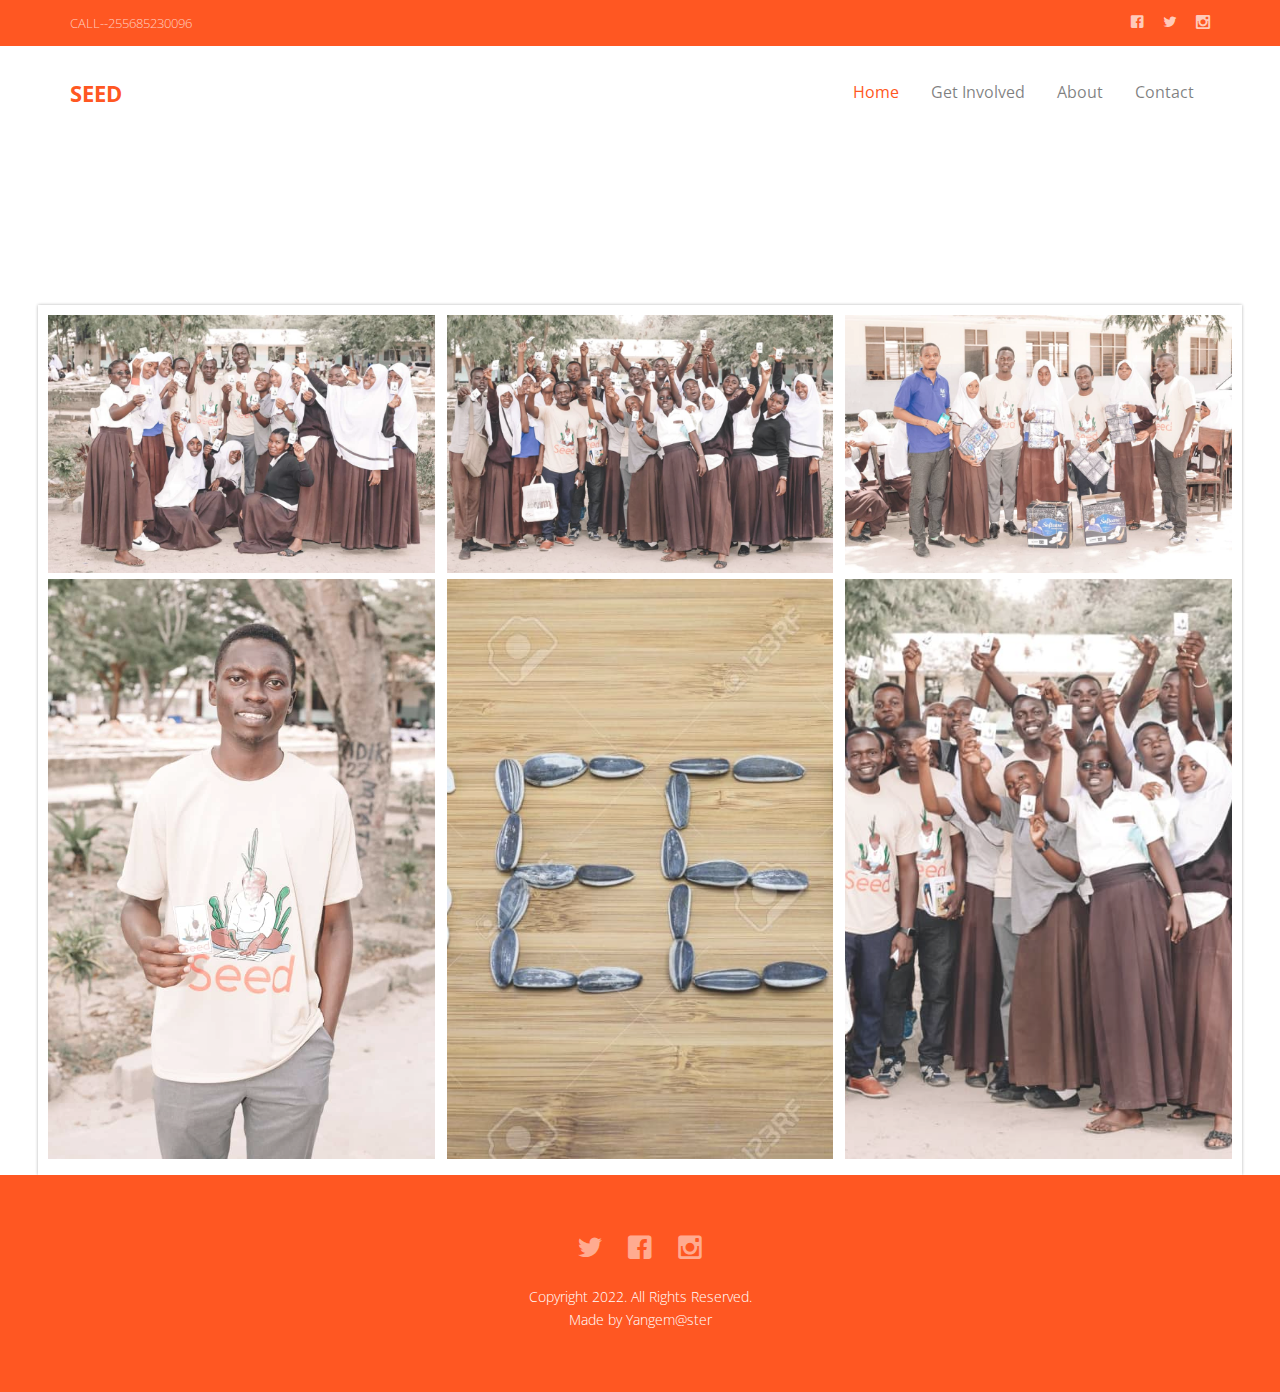
<file: gallery.html>
<!DOCTYPE html>
<!--[if lt IE 7]>      <html class="no-js lt-ie9 lt-ie8 lt-ie7"> <![endif]-->
<!--[if IE 7]>         <html class="no-js lt-ie9 lt-ie8"> <![endif]-->
<!--[if IE 8]>         <html class="no-js lt-ie9"> <![endif]-->
<!--[if gt IE 8]><!--> <html class="no-js"> <!--<![endif]-->
	<head>
	<meta charset="utf-8">
	<meta http-equiv="X-UA-Compatible" content="IE=edge">
	<title>Charity &mdash; 100% Free Fully Responsive HTML5 Template by FREEHTML5.co</title>
	<meta name="viewport" content="width=device-width, initial-scale=1">
	<meta name="description" content="Free HTML5 Template by FREEHTML5.CO" />
	<meta name="keywords" content="free html5, free template, free bootstrap, html5, css3, mobile first, responsive" />
	<meta name="author" content="FREEHTML5.CO" />


  	<!-- Facebook and Twitter integration -->
	<meta property="og:title" content=""/>
	<meta property="og:image" content=""/>
	<meta property="og:url" content=""/>
	<meta property="og:site_name" content=""/>
	<meta property="og:description" content=""/>
	<meta name="twitter:title" content="" />
	<meta name="twitter:image" content="" />
	<meta name="twitter:url" content="" />
	<meta name="twitter:card" content="" />

	<!-- Place favicon.ico and apple-touch-icon.png in the root directory -->
	<link rel="shortcut icon" href="favicon.ico">
	<link rel="stylesheet" href="https://cdnjs.cloudflare.com/ajax/libs/font-awesome/5.15.4/css/all.min.css">
	<link href='https://fonts.googleapis.com/css?family=Open+Sans:400,700,300' rel='stylesheet' type='text/css'>
	
	<!-- Animate.css -->
	<link rel="stylesheet" href="css/animate.css">
	<!-- Icomoon Icon Fonts-->
	<link rel="stylesheet" href="css/icomoon.css">
	<!-- Bootstrap  -->
	<link rel="stylesheet" href="css/bootstrap.css">
	<!-- Superfish -->
	<link rel="stylesheet" href="css/superfish.css">

	<link rel="stylesheet" href="css/style.css">


	<!-- Modernizr JS -->
	<script src="js/modernizr-2.6.2.min.js"></script>
	<!-- FOR IE9 below -->
	<!--[if lt IE 9]>
	<script src="js/respond.min.js"></script>
	<![endif]-->

	</head>
	<body>

		<div id="fh5co-wrapper">
			<div id="fh5co-page">
			<div class="header-top">
				<div class="container">
					<div class="row">
						<div class="col-md-6 col-sm-6 text-left fh5co-link">
							<a href=""> CALL--255685230096</a>
						</div>
						<div class="col-md-6 col-sm-6 text-right fh5co-social">
							<a href="#" class="grow"><i class="icon-facebook2"></i></a>
							<a href="#" class="grow"><i class="icon-twitter2"></i></a>
							<a href="#" class="grow"><i class="icon-instagram2"></i></a>
						</div>
					</div>
				</div>
			</div>
			<header id="fh5co-header-section" class="sticky-banner">
				<div class="container">
					<div class="nav-header">
						<a href="#" class="js-fh5co-nav-toggle fh5co-nav-toggle dark"><i></i></a>
						<h1 id="fh5co-logo"><a href="index.html">Seed</a></h1>
						<!-- START #fh5co-menu-wrap -->
						<nav id="fh5co-menu-wrap" role="navigation">
							<ul class="sf-menu" id="fh5co-primary-menu">
								<li class="active">
									<a href="index.html">Home</a>
								</li>
								<li>
									<a href="involved.html" >Get Involved</a>
								</li>
								<li><a href="about.html">About</a></li>
								<li><a href="contact.html">Contact</a></li>
							</ul>
						</nav>
					</div>
				</div>
			</header>
			



			<div class="row">
				<div class="col-md-6 col-md-offset-3 text-center heading-section animate-box">
					<h3>Our Gallery</h3>
				</div>
			</div>


		<div class="gallery-container ">
			<div class="gallery-item" data-index="1" ><img src="seed1.jfif" alt=""></div>
			<div class="gallery-item" data-index="2" ><img src="seed3.jfif" alt=""></div>
			<div class="gallery-item" data-index="3"><img src="seed2.jfif" alt=""></div>
			<div class="gallery-item"data-index="4"><img src="seed4.jfif" alt=""></div>
			<div class="gallery-item" data-index="5"><img src="seed5.jfif" alt=""></div>
			<div class="gallery-item"data-index="6"><img src="seed3.jfif" alt=""></div>
			

		</div>
       

		<footer>
			<div id="footer">
				<div class="container">
					<div class="row">
						<div class="col-md-6 col-md-offset-3 text-center">
							<p class="fh5co-social-icons">
								<a href="#"><i class="icon-twitter2"></i></a>
								<a href="#"><i class="icon-facebook2"></i></a>
								<a href="#"><i class="icon-instagram"></i></a>
							</p>
							<p>Copyright 2022<a href="#"></a>. All Rights Reserved. <br>Made by Yangem@ster</p>
						</div>
					</div>
				</div>
			</div>
		</footer>
	

	</div>
	<!-- END fh5co-page -->

	</div>
	<!-- END fh5co-wrapper -->

	<!-- jQuery -->

<!-- Javascript -->
<script type="text/javascript">
	const galleryItem = document.getElementsByClassName("gallery-item");
	const lightBoxContainer = document.createElement("div");
	const lightBoxContent = document.createElement("div");
	const lightBoxImg = document.createElement("img");
	const lightBoxPrev = document.createElement("div");
	const lightBoxNext = document.createElement("div");
	
	lightBoxContainer.classList.add("lightbox");
	lightBoxContent.classList.add("lightbox-content");
	lightBoxPrev.classList.add("fa", "fa-angle-left", "lightbox-prev");
	lightBoxNext.classList.add("fa", "fa-angle-right", "lightbox-next");
	
	lightBoxContainer.appendChild(lightBoxContent);
	lightBoxContent.appendChild(lightBoxImg);
	lightBoxContent.appendChild(lightBoxPrev);
	lightBoxContent.appendChild(lightBoxNext);
	document.body.appendChild(lightBoxContainer);
	
	let index = 1;
	
	function showLightBox(n) {
		if (n > galleryItem.length) {
			index = 1;
		} else if (n < 1) {
			index = galleryItem.length;
		}
		let imageLocation = galleryItem[index-1].children[0].getAttribute("src");
		lightBoxImg.setAttribute("src", imageLocation);
	}
	
	function currentImage() {
		lightBoxContainer.style.display = "block";
	
		let imageIndex = parseInt(this.getAttribute("data-index"));
		showLightBox(index = imageIndex);
	}
	for (let i = 0; i < galleryItem.length; i++) {
		galleryItem[i].addEventListener("click", currentImage);
	}
	
	function slideImage(n) {
		showLightBox(index += n);
	}
	function prevImage() {
		slideImage(-1);
	}
	function nextImage() {
		slideImage(1);
	}
	lightBoxPrev.addEventListener("click", prevImage);
	lightBoxNext.addEventListener("click", nextImage);
	
	function closeLightBox() {
		if (this === event.target) {
			lightBoxContainer.style.display = "none";
		}
	}
	lightBoxContainer.addEventListener("click", closeLightBox);
	</script>

	<script src="js/jquery.min.js"></script>
	<!-- jQuery Easing -->
	<script src="js/jquery.easing.1.3.js"></script>
	<!-- Bootstrap -->
	<script src="js/bootstrap.min.js"></script>
	<!-- Waypoints -->
	<script src="js/jquery.waypoints.min.js"></script>
	<script src="js/sticky.js"></script>

	<!-- Stellar -->
	<script src="js/jquery.stellar.min.js"></script>
	<!-- Superfish -->
	<script src="js/hoverIntent.js"></script>
	<script src="js/superfish.js"></script>
	
	<!-- Main JS -->
	<script src="js/main.js"></script>

	</body>
</html>
</file>
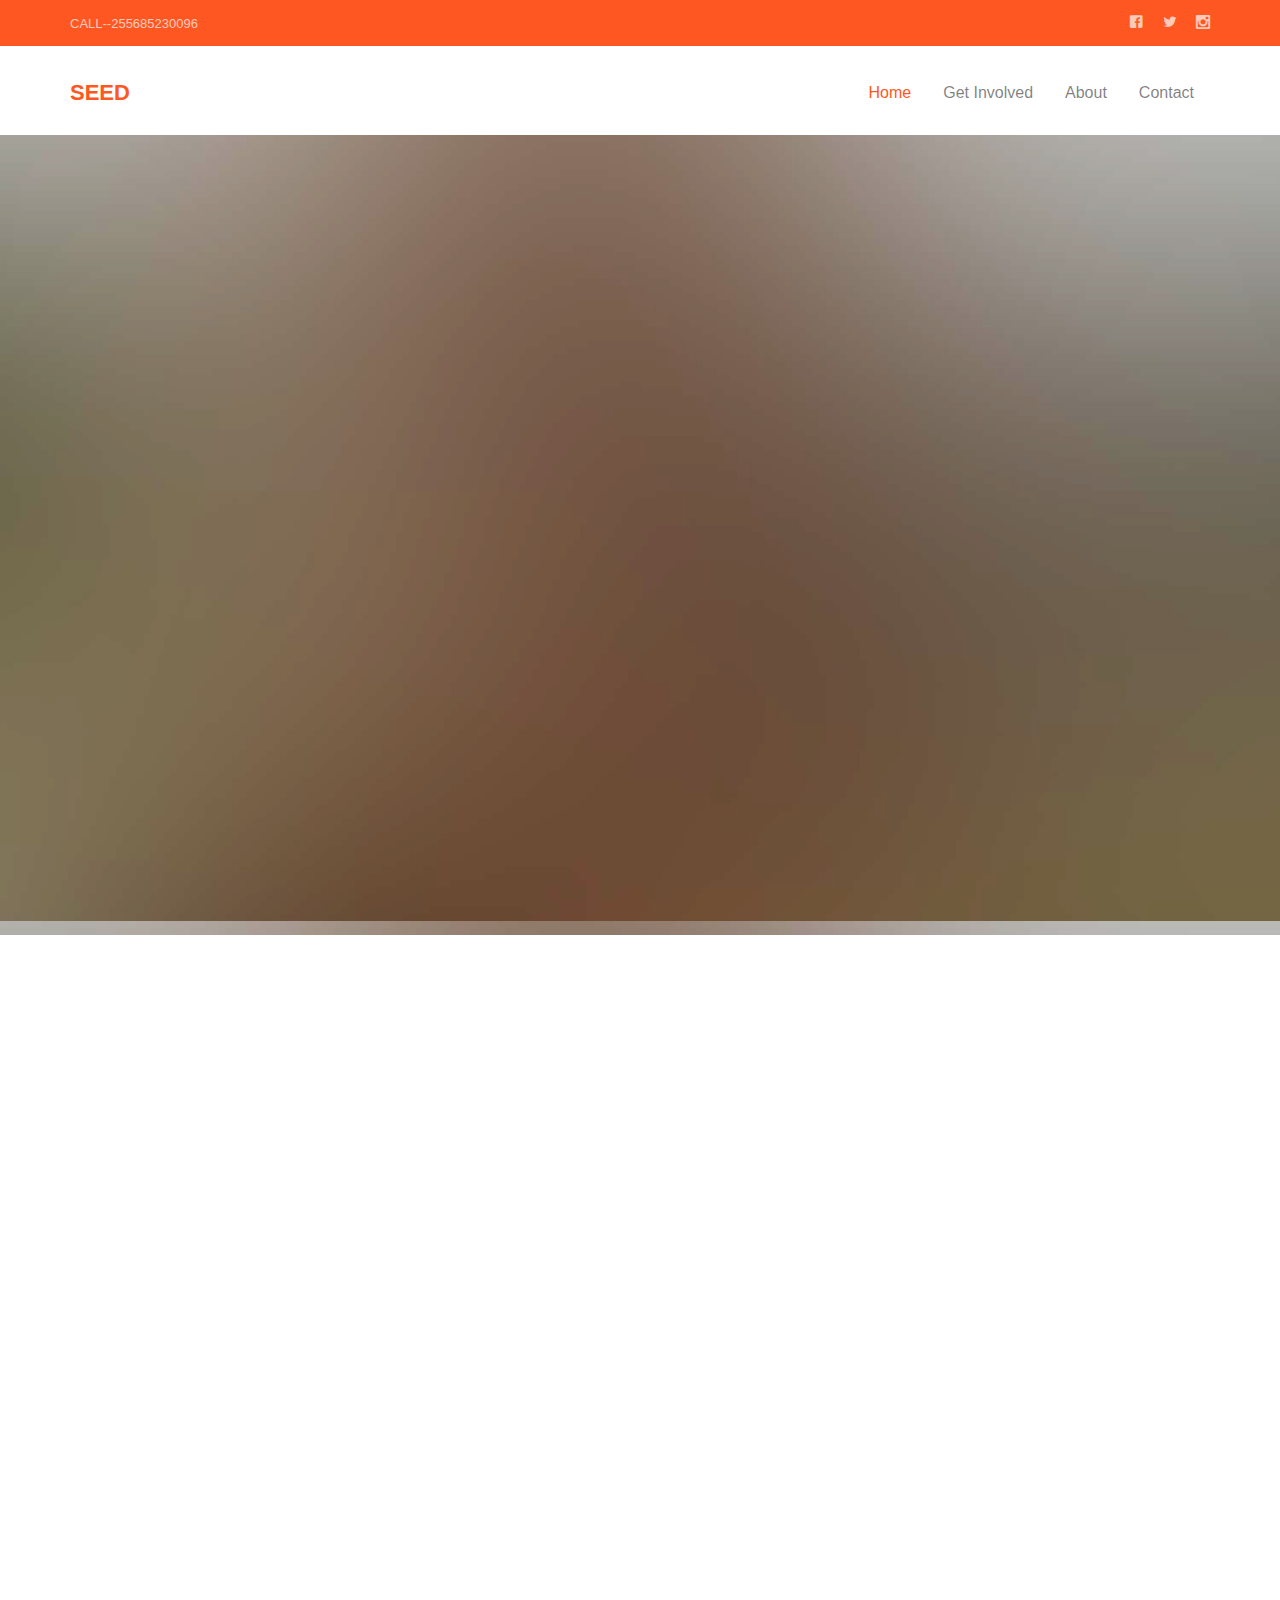
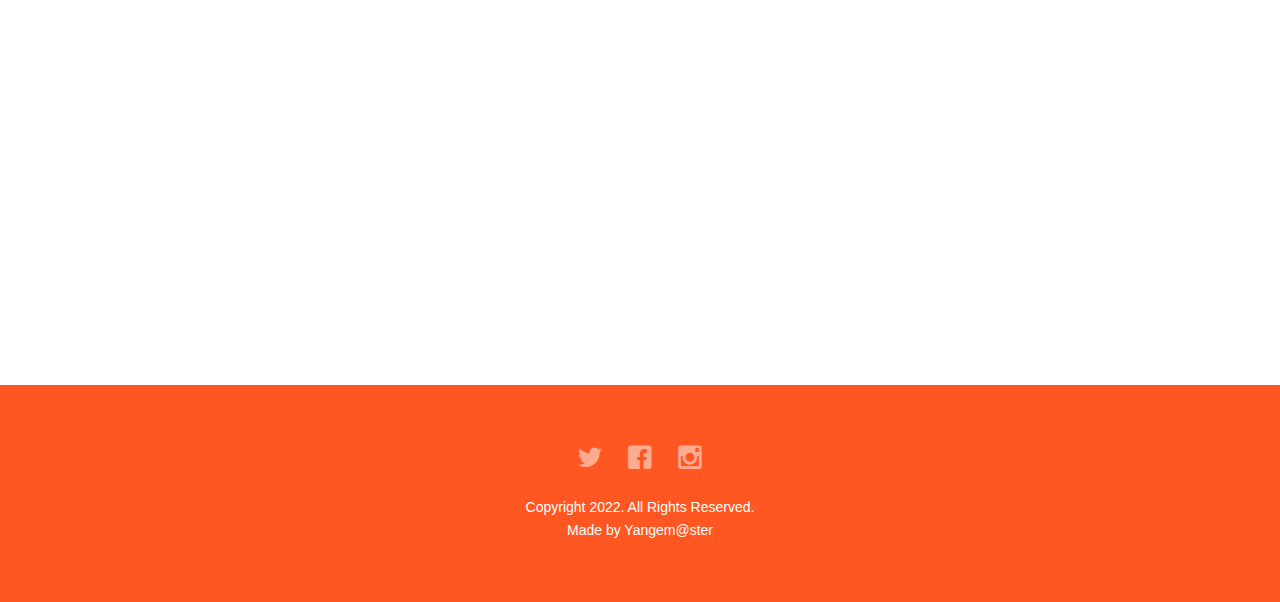
<file: involved.html>
<!DOCTYPE html>
<!--[if lt IE 7]>      <html class="no-js lt-ie9 lt-ie8 lt-ie7"> <![endif]-->
<!--[if IE 7]>         <html class="no-js lt-ie9 lt-ie8"> <![endif]-->
<!--[if IE 8]>         <html class="no-js lt-ie9"> <![endif]-->
<!--[if gt IE 8]><!--> <html class="no-js"> <!--<![endif]-->
	<head>
	<meta charset="utf-8">
	<meta http-equiv="X-UA-Compatible" content="IE=edge">
	<title>Charity &mdash; 100% Free Fully Responsive HTML5 Template by FREEHTML5.co</title>
	<meta name="viewport" content="width=device-width, initial-scale=1">
	<meta name="description" content="Free HTML5 Template by FREEHTML5.CO" />
	<meta name="keywords" content="free html5, free template, free bootstrap, html5, css3, mobile first, responsive" />
	<meta name="author" content="FREEHTML5.CO" />


  	<!-- Facebook and Twitter integration -->
	<meta property="og:title" content=""/>
	<meta property="og:image" content=""/>
	<meta property="og:url" content=""/>
	<meta property="og:site_name" content=""/>
	<meta property="og:description" content=""/>
	<meta name="twitter:title" content="" />
	<meta name="twitter:image" content="" />
	<meta name="twitter:url" content="" />
	<meta name="twitter:card" content="" />

	<!-- Place favicon.ico and apple-touch-icon.png in the root directory -->
	<link rel="shortcut icon" href="favicon.ico">

	<!-- <link href='https://fonts.googleapis.com/css?family=Open+Sans:400,700,300' rel='stylesheet' type='text/css'> -->
	
	<!-- Animate.css -->
	<link rel="stylesheet" href="css/animate.css">
	<!-- Icomoon Icon Fonts-->
	<link rel="stylesheet" href="css/icomoon.css">
	<!-- Bootstrap  -->
	<link rel="stylesheet" href="css/bootstrap.css">
	<!-- Superfish -->
	<link rel="stylesheet" href="css/superfish.css">

	<link rel="stylesheet" href="css/style.css">


	<!-- Modernizr JS -->
	<script src="js/modernizr-2.6.2.min.js"></script>
	<!-- FOR IE9 below -->
	<!--[if lt IE 9]>
	<script src="js/respond.min.js"></script>
	<![endif]-->

	</head>
	<body>
		<div id="fh5co-wrapper">
		<div id="fh5co-page">
		<div class="header-top">
			<div class="container">
				<div class="row">
					<div class="col-md-6 col-sm-6 text-left fh5co-link call">
						<a href=""> CALL--255685230096</a>
					</div>
					<div class="col-md-6 col-sm-6 text-right fh5co-social">
						<a href="#" class="grow"><i class="icon-facebook2"></i></a>
						<a href="#" class="grow"><i class="icon-twitter2"></i></a>
						<a href="#" class="grow"><i class="icon-instagram2"></i></a>
					</div>
				</div>
			</div>
		</div>
		<header id="fh5co-header-section" class="sticky-banner">
			<div class="container">
				<div class="nav-header">
					<a href="#" class="js-fh5co-nav-toggle fh5co-nav-toggle dark"><i></i></a>
					<h1 id="fh5co-logo"><a href="index.html">Seed</a></h1>
					<!-- START #fh5co-menu-wrap -->
					<nav id="fh5co-menu-wrap" role="navigation">
						<ul class="sf-menu" id="fh5co-primary-menu">
							<li class="active">
								<a href="index.html">Home</a>
							</li>
							<li>
								<a href="involved.html" >Get Involved</a>
							</li>
							<li><a href="about.html">About</a></li>
							<li><a href="contact.html">Contact</a></li>
						</ul>
					</nav>
				</div>
			</div>
		</header>
		
		

		<div class="fh5co-hero">
			<div class="fh5co-overlay"></div>
			<div class="fh5co-cover text-center" data-stellar-background-ratio="0.5" style="background-image: url(images/cover_bg_2.jpg);">
				<div class="desc animate-box">
					<h2>Get <strong>Involved</strong></h2>
					<span><a class="btn btn-primary btn-lg" href="/contact.html">You are welcome</a></span>
				</div>
			</div>

		</div>
		
		<div id="fh5co-services-section">
			<div class="container">
				<div class="row">
					<div class="col-md-8 col-md-offset-2 text-center heading-section animate-box">
						<h3>Get Involved. Join Us</h3>
						<p>Seed program  we offer a chance to anyone who want to join us in anyway as we explain below</p>
					</div>
				</div>
			</div>
			<div class="container">
				<div class="row text-center">
					<div class="col-md-4 col-sm-4">
						<div class="services animate-box">
							<span><i class="icon-heart"></i></span>
							<h3>Donating</h3>
							<p>We encourage you to contribute to our programms</p>
						</div>
					</div>
					<!-- <div class="col-md-4 col-sm-4">
						<div class="services animate-box">
							<span><i class="icon-heart"></i></span>
							<h3>Fundraise</h3>
							<p>Far far away, behind the word mountains, far from the countries Vokalia and Consonantia, there live the blind texts.</p>
						</div>
					</div>
					<div class="col-md-4 col-sm-4">
						<div class="services animate-box">
							<span><i class="icon-heart"></i></span>
							<h3>Agriculture project</h3>
							<p>Far far away, behind the word mountains, far from the countries Vokalia and Consonantia, there live the blind texts.</p>
						</div>
					</div> -->
					<div class="col-md-4 col-sm-4">
						<div class="services animate-box">
							<span><i class="icon-heart"></i></span>
							<h3>volunteer</h3>
							<p>Join us in providing and promoting education to the community.</p>
						</div>
					</div>
					<div class="col-md-4 col-sm-4">
						<div class="services animate-box">
							<span><i class="icon-heart"></i></span>
							<h3>Philatrophyl</h3>
							<p>We  welcome all donors to join us.</p>
						</div>
					</div>
					<div class="col-md-4 col-sm-4">
						<div class="services animate-box">
							<span><i class="icon-heart"></i></span>
							<h3>campaign</h3>
							<p> Let's announce the SEED program together for change and development in society.</p>
						</div>
					</div>
				</div>
			</div>
		</div>

		<!-- END What we do -->


	
		<footer>
			<div id="footer">
				<div class="container">
					<div class="row">
						<div class="col-md-6 col-md-offset-3 text-center">
							<p class="fh5co-social-icons">
								<a href="#"><i class="icon-twitter2"></i></a>
								<a href="#"><i class="icon-facebook2"></i></a>
								<a href="#"><i class="icon-instagram"></i></a>
							</p>
							<p>Copyright 2022<a href="#"></a>. All Rights Reserved. <br>Made by Yangem@ster</p>
						</div>
					</div>
				</div>
			</div>
		</footer>
	

	</div>
	<!-- END fh5co-page -->

	</div>
	<!-- END fh5co-wrapper -->

	<!-- jQuery -->


	<script src="js/jquery.min.js"></script>
	<!-- jQuery Easing -->
	<script src="js/jquery.easing.1.3.js"></script>
	<!-- Bootstrap -->
	<script src="js/bootstrap.min.js"></script>
	<!-- Waypoints -->
	<script src="js/jquery.waypoints.min.js"></script>
	<script src="js/sticky.js"></script>

	<!-- Stellar -->
	<script src="js/jquery.stellar.min.js"></script>
	<!-- Superfish -->
	<script src="js/hoverIntent.js"></script>
	<script src="js/superfish.js"></script>
	
	<!-- Main JS -->
	<script src="js/main.js"></script>

	</body>
</html>
</file>
<file: css/icomoon.css>
@font-face {
    font-family: 'icomoon';
    src:    url('fonts/icomoon.eot?1oniuf');
    src:    url('fonts/icomoon.eot?1oniuf#iefix') format('embedded-opentype'),
        url('fonts/icomoon.ttf?1oniuf') format('truetype'),
        url('fonts/icomoon.woff?1oniuf') format('woff'),
        url('fonts/icomoon.svg?1oniuf#icomoon') format('svg');
    font-weight: normal;
    font-style: normal;
}

[class^="icon-"], [class*=" icon-"] {
    /* use !important to prevent issues with browser extensions that change fonts */
    font-family: 'icomoon' !important;
    speak: none;
    font-style: normal;
    font-weight: normal;
    font-variant: normal;
    text-transform: none;
    line-height: 1;

    /* Better Font Rendering =========== */
    -webkit-font-smoothing: antialiased;
    -moz-osx-font-smoothing: grayscale;
}

.icon-mobile:before {
    content: "\e000";
}
.icon-laptop:before {
    content: "\e001";
}
.icon-desktop:before {
    content: "\e002";
}
.icon-tablet:before {
    content: "\e003";
}
.icon-phone:before {
    content: "\e004";
}
.icon-document:before {
    content: "\e005";
}
.icon-documents:before {
    content: "\e006";
}
.icon-search:before {
    content: "\e007";
}
.icon-clipboard:before {
    content: "\e008";
}
.icon-newspaper:before {
    content: "\e009";
}
.icon-notebook:before {
    content: "\e00a";
}
.icon-book-open:before {
    content: "\e00b";
}
.icon-browser:before {
    content: "\e00c";
}
.icon-calendar:before {
    content: "\e00d";
}
.icon-presentation:before {
    content: "\e00e";
}
.icon-picture:before {
    content: "\e00f";
}
.icon-pictures:before {
    content: "\e010";
}
.icon-video:before {
    content: "\e011";
}
.icon-camera:before {
    content: "\e012";
}
.icon-printer:before {
    content: "\e013";
}
.icon-toolbox:before {
    content: "\e014";
}
.icon-briefcase:before {
    content: "\e015";
}
.icon-wallet:before {
    content: "\e016";
}
.icon-gift:before {
    content: "\e017";
}
.icon-bargraph:before {
    content: "\e018";
}
.icon-grid:before {
    content: "\e019";
}
.icon-expand:before {
    content: "\e01a";
}
.icon-focus:before {
    content: "\e01b";
}
.icon-edit:before {
    content: "\e01c";
}
.icon-adjustments:before {
    content: "\e01d";
}
.icon-ribbon:before {
    content: "\e01e";
}
.icon-hourglass:before {
    content: "\e01f";
}
.icon-lock:before {
    content: "\e020";
}
.icon-megaphone:before {
    content: "\e021";
}
.icon-shield:before {
    content: "\e022";
}
.icon-trophy:before {
    content: "\e023";
}
.icon-flag:before {
    content: "\e024";
}
.icon-map:before {
    content: "\e025";
}
.icon-puzzle:before {
    content: "\e026";
}
.icon-basket:before {
    content: "\e027";
}
.icon-envelope:before {
    content: "\e028";
}
.icon-streetsign:before {
    content: "\e029";
}
.icon-telescope:before {
    content: "\e02a";
}
.icon-gears:before {
    content: "\e02b";
}
.icon-key:before {
    content: "\e02c";
}
.icon-paperclip:before {
    content: "\e02d";
}
.icon-attachment:before {
    content: "\e02e";
}
.icon-pricetags:before {
    content: "\e02f";
}
.icon-lightbulb:before {
    content: "\e030";
}
.icon-layers:before {
    content: "\e031";
}
.icon-pencil:before {
    content: "\e032";
}
.icon-tools:before {
    content: "\e033";
}
.icon-tools-2:before {
    content: "\e034";
}
.icon-scissors:before {
    content: "\e035";
}
.icon-paintbrush:before {
    content: "\e036";
}
.icon-magnifying-glass:before {
    content: "\e037";
}
.icon-circle-compass:before {
    content: "\e038";
}
.icon-linegraph:before {
    content: "\e039";
}
.icon-mic:before {
    content: "\e03a";
}
.icon-strategy:before {
    content: "\e03b";
}
.icon-beaker:before {
    content: "\e03c";
}
.icon-caution:before {
    content: "\e03d";
}
.icon-recycle:before {
    content: "\e03e";
}
.icon-anchor:before {
    content: "\e03f";
}
.icon-profile-male:before {
    content: "\e040";
}
.icon-profile-female:before {
    content: "\e041";
}
.icon-bike:before {
    content: "\e042";
}
.icon-wine:before {
    content: "\e043";
}
.icon-hotairballoon:before {
    content: "\e044";
}
.icon-globe:before {
    content: "\e045";
}
.icon-genius:before {
    content: "\e046";
}
.icon-map-pin:before {
    content: "\e047";
}
.icon-dial:before {
    content: "\e048";
}
.icon-chat:before {
    content: "\e049";
}
.icon-heart:before {
    content: "\e04a";
}
.icon-cloud:before {
    content: "\e04b";
}
.icon-upload:before {
    content: "\e04c";
}
.icon-download:before {
    content: "\e04d";
}
.icon-target:before {
    content: "\e04e";
}
.icon-hazardous:before {
    content: "\e04f";
}
.icon-piechart:before {
    content: "\e050";
}
.icon-speedometer:before {
    content: "\e051";
}
.icon-global:before {
    content: "\e052";
}
.icon-compass:before {
    content: "\e053";
}
.icon-lifesaver:before {
    content: "\e054";
}
.icon-clock:before {
    content: "\e055";
}
.icon-aperture:before {
    content: "\e056";
}
.icon-quote:before {
    content: "\e057";
}
.icon-scope:before {
    content: "\e058";
}
.icon-alarmclock:before {
    content: "\e059";
}
.icon-refresh:before {
    content: "\e05a";
}
.icon-happy:before {
    content: "\e05b";
}
.icon-sad:before {
    content: "\e05c";
}
.icon-facebook:before {
    content: "\e05d";
}
.icon-twitter:before {
    content: "\e05e";
}
.icon-googleplus:before {
    content: "\e05f";
}
.icon-rss:before {
    content: "\e060";
}
.icon-tumblr:before {
    content: "\e061";
}
.icon-linkedin:before {
    content: "\e062";
}
.icon-dribbble:before {
    content: "\e063";
}
.icon-box2:before {
    content: "\ea82";
}
.icon-write:before {
    content: "\ea83";
}
.icon-clock2:before {
    content: "\ea84";
}
.icon-reply2:before {
    content: "\ea85";
}
.icon-reply-all2:before {
    content: "\ea86";
}
.icon-forward2:before {
    content: "\ea87";
}
.icon-flag2:before {
    content: "\ea88";
}
.icon-search2:before {
    content: "\ea89";
}
.icon-trash2:before {
    content: "\ea8a";
}
.icon-envelope2:before {
    content: "\ea8b";
}
.icon-bubble:before {
    content: "\ea8c";
}
.icon-bubbles:before {
    content: "\ea8d";
}
.icon-user2:before {
    content: "\ea8e";
}
.icon-users2:before {
    content: "\ea8f";
}
.icon-cloud2:before {
    content: "\ea90";
}
.icon-download2:before {
    content: "\ea91";
}
.icon-upload2:before {
    content: "\ea92";
}
.icon-rain:before {
    content: "\ea93";
}
.icon-sun:before {
    content: "\ea94";
}
.icon-moon2:before {
    content: "\ea95";
}
.icon-bell2:before {
    content: "\ea96";
}
.icon-folder2:before {
    content: "\ea97";
}
.icon-pin2:before {
    content: "\ea98";
}
.icon-sound2:before {
    content: "\ea99";
}
.icon-microphone:before {
    content: "\ea9a";
}
.icon-camera2:before {
    content: "\ea9b";
}
.icon-image2:before {
    content: "\ea9c";
}
.icon-cog2:before {
    content: "\ea9d";
}
.icon-calendar2:before {
    content: "\ea9e";
}
.icon-book2:before {
    content: "\ea9f";
}
.icon-map-marker:before {
    content: "\eaa0";
}
.icon-store:before {
    content: "\eaa1";
}
.icon-support:before {
    content: "\eaa2";
}
.icon-tag2:before {
    content: "\eaa3";
}
.icon-heart2:before {
    content: "\eaa4";
}
.icon-video-camera:before {
    content: "\eaa5";
}
.icon-trophy2:before {
    content: "\eaa6";
}
.icon-cart:before {
    content: "\eaa7";
}
.icon-eye2:before {
    content: "\eaa8";
}
.icon-cancel:before {
    content: "\eaa9";
}
.icon-chart:before {
    content: "\eaaa";
}
.icon-target2:before {
    content: "\eaab";
}
.icon-printer2:before {
    content: "\eaac";
}
.icon-location2:before {
    content: "\eaad";
}
.icon-bookmark2:before {
    content: "\eaae";
}
.icon-monitor:before {
    content: "\eaaf";
}
.icon-cross2:before {
    content: "\eab0";
}
.icon-plus2:before {
    content: "\eab1";
}
.icon-left:before {
    content: "\eab2";
}
.icon-up:before {
    content: "\eab3";
}
.icon-browser2:before {
    content: "\eab4";
}
.icon-windows:before {
    content: "\eab5";
}
.icon-switch2:before {
    content: "\eab6";
}
.icon-dashboard:before {
    content: "\eab7";
}
.icon-play:before {
    content: "\eab8";
}
.icon-fast-forward:before {
    content: "\eab9";
}
.icon-next:before {
    content: "\eaba";
}
.icon-refresh2:before {
    content: "\eabb";
}
.icon-film:before {
    content: "\eabc";
}
.icon-home2:before {
    content: "\eabd";
}
.icon-add-to-list:before {
    content: "\e901";
}
.icon-classic-computer:before {
    content: "\e902";
}
.icon-controller-fast-backward:before {
    content: "\e903";
}
.icon-creative-commons-attribution:before {
    content: "\e904";
}
.icon-creative-commons-noderivs:before {
    content: "\e905";
}
.icon-creative-commons-noncommercial-eu:before {
    content: "\e906";
}
.icon-creative-commons-noncommercial-us:before {
    content: "\e907";
}
.icon-creative-commons-public-domain:before {
    content: "\e908";
}
.icon-creative-commons-remix:before {
    content: "\e909";
}
.icon-creative-commons-share:before {
    content: "\e90a";
}
.icon-creative-commons-sharealike:before {
    content: "\e90b";
}
.icon-creative-commons:before {
    content: "\e90c";
}
.icon-document-landscape:before {
    content: "\e90d";
}
.icon-remove-user:before {
    content: "\e90e";
}
.icon-warning:before {
    content: "\e90f";
}
.icon-arrow-bold-down:before {
    content: "\e910";
}
.icon-arrow-bold-left:before {
    content: "\e911";
}
.icon-arrow-bold-right:before {
    content: "\e912";
}
.icon-arrow-bold-up:before {
    content: "\e913";
}
.icon-arrow-down:before {
    content: "\e914";
}
.icon-arrow-left:before {
    content: "\e915";
}
.icon-arrow-long-down:before {
    content: "\e916";
}
.icon-arrow-long-left:before {
    content: "\e917";
}
.icon-arrow-long-right:before {
    content: "\e918";
}
.icon-arrow-long-up:before {
    content: "\e919";
}
.icon-arrow-right:before {
    content: "\e91a";
}
.icon-arrow-up:before {
    content: "\e91b";
}
.icon-arrow-with-circle-down:before {
    content: "\e91c";
}
.icon-arrow-with-circle-left:before {
    content: "\e91d";
}
.icon-arrow-with-circle-right:before {
    content: "\e91e";
}
.icon-arrow-with-circle-up:before {
    content: "\e91f";
}
.icon-bookmark:before {
    content: "\e920";
}
.icon-bookmarks:before {
    content: "\e921";
}
.icon-chevron-down:before {
    content: "\e922";
}
.icon-chevron-left:before {
    content: "\e923";
}
.icon-chevron-right:before {
    content: "\e924";
}
.icon-chevron-small-down:before {
    content: "\e925";
}
.icon-chevron-small-left:before {
    content: "\e926";
}
.icon-chevron-small-right:before {
    content: "\e927";
}
.icon-chevron-small-up:before {
    content: "\e928";
}
.icon-chevron-thin-down:before {
    content: "\e929";
}
.icon-chevron-thin-left:before {
    content: "\e92a";
}
.icon-chevron-thin-right:before {
    content: "\e92b";
}
.icon-chevron-thin-up:before {
    content: "\e92c";
}
.icon-chevron-up:before {
    content: "\e92d";
}
.icon-chevron-with-circle-down:before {
    content: "\e92e";
}
.icon-chevron-with-circle-left:before {
    content: "\e92f";
}
.icon-chevron-with-circle-right:before {
    content: "\e930";
}
.icon-chevron-with-circle-up:before {
    content: "\e931";
}
.icon-cloud3:before {
    content: "\e932";
}
.icon-controller-fast-forward:before {
    content: "\e933";
}
.icon-controller-jump-to-start:before {
    content: "\e934";
}
.icon-controller-next:before {
    content: "\e935";
}
.icon-controller-paus:before {
    content: "\e936";
}
.icon-controller-play:before {
    content: "\e937";
}
.icon-controller-record:before {
    content: "\e938";
}
.icon-controller-stop:before {
    content: "\e939";
}
.icon-controller-volume:before {
    content: "\e93a";
}
.icon-dot-single:before {
    content: "\e93b";
}
.icon-dots-three-horizontal:before {
    content: "\e93c";
}
.icon-dots-three-vertical:before {
    content: "\e93d";
}
.icon-dots-two-horizontal:before {
    content: "\e93e";
}
.icon-dots-two-vertical:before {
    content: "\e93f";
}
.icon-download3:before {
    content: "\e940";
}
.icon-emoji-flirt:before {
    content: "\e941";
}
.icon-flow-branch:before {
    content: "\e942";
}
.icon-flow-cascade:before {
    content: "\e943";
}
.icon-flow-line:before {
    content: "\e944";
}
.icon-flow-parallel:before {
    content: "\e945";
}
.icon-flow-tree:before {
    content: "\e946";
}
.icon-install:before {
    content: "\e947";
}
.icon-layers2:before {
    content: "\e948";
}
.icon-open-book:before {
    content: "\e949";
}
.icon-resize-100:before {
    content: "\e94a";
}
.icon-resize-full-screen:before {
    content: "\e94b";
}
.icon-save:before {
    content: "\e94c";
}
.icon-select-arrows:before {
    content: "\e94d";
}
.icon-sound-mute:before {
    content: "\e94e";
}
.icon-sound:before {
    content: "\e94f";
}
.icon-trash:before {
    content: "\e950";
}
.icon-triangle-down:before {
    content: "\e951";
}
.icon-triangle-left:before {
    content: "\e952";
}
.icon-triangle-right:before {
    content: "\e953";
}
.icon-triangle-up:before {
    content: "\e954";
}
.icon-uninstall:before {
    content: "\e955";
}
.icon-upload-to-cloud:before {
    content: "\e956";
}
.icon-upload3:before {
    content: "\e957";
}
.icon-add-user:before {
    content: "\e958";
}
.icon-address:before {
    content: "\e959";
}
.icon-adjust:before {
    content: "\e95a";
}
.icon-air:before {
    content: "\e95b";
}
.icon-aircraft-landing:before {
    content: "\e95c";
}
.icon-aircraft-take-off:before {
    content: "\e95d";
}
.icon-aircraft:before {
    content: "\e95e";
}
.icon-align-bottom:before {
    content: "\e95f";
}
.icon-align-horizontal-middle:before {
    content: "\e960";
}
.icon-align-left:before {
    content: "\e961";
}
.icon-align-right:before {
    content: "\e962";
}
.icon-align-top:before {
    content: "\e963";
}
.icon-align-vertical-middle:before {
    content: "\e964";
}
.icon-archive:before {
    content: "\e965";
}
.icon-area-graph:before {
    content: "\e966";
}
.icon-attachment2:before {
    content: "\e967";
}
.icon-awareness-ribbon:before {
    content: "\e968";
}
.icon-back-in-time:before {
    content: "\e969";
}
.icon-back:before {
    content: "\e96a";
}
.icon-bar-graph:before {
    content: "\e96b";
}
.icon-battery:before {
    content: "\e96c";
}
.icon-beamed-note:before {
    content: "\e96d";
}
.icon-bell:before {
    content: "\e96e";
}
.icon-blackboard:before {
    content: "\e96f";
}
.icon-block:before {
    content: "\e970";
}
.icon-book:before {
    content: "\e971";
}
.icon-bowl:before {
    content: "\e972";
}
.icon-box:before {
    content: "\e973";
}
.icon-briefcase2:before {
    content: "\e974";
}
.icon-browser3:before {
    content: "\e975";
}
.icon-brush:before {
    content: "\e976";
}
.icon-bucket:before {
    content: "\e977";
}
.icon-cake:before {
    content: "\e978";
}
.icon-calculator:before {
    content: "\e979";
}
.icon-calendar3:before {
    content: "\e97a";
}
.icon-camera3:before {
    content: "\e97b";
}
.icon-ccw:before {
    content: "\e97c";
}
.icon-chat2:before {
    content: "\e97d";
}
.icon-check:before {
    content: "\e97e";
}
.icon-circle-with-cross:before {
    content: "\e97f";
}
.icon-circle-with-minus:before {
    content: "\e980";
}
.icon-circle-with-plus:before {
    content: "\e981";
}
.icon-circle:before {
    content: "\e982";
}
.icon-circular-graph:before {
    content: "\e983";
}
.icon-clapperboard:before {
    content: "\e984";
}
.icon-clipboard2:before {
    content: "\e985";
}
.icon-clock3:before {
    content: "\e986";
}
.icon-code:before {
    content: "\e987";
}
.icon-cog:before {
    content: "\e988";
}
.icon-colours:before {
    content: "\e989";
}
.icon-compass2:before {
    content: "\e98a";
}
.icon-copy:before {
    content: "\e98b";
}
.icon-credit-card:before {
    content: "\e98c";
}
.icon-credit:before {
    content: "\e98d";
}
.icon-cross:before {
    content: "\e98e";
}
.icon-cup:before {
    content: "\e98f";
}
.icon-cw:before {
    content: "\e990";
}
.icon-cycle:before {
    content: "\e991";
}
.icon-database:before {
    content: "\e992";
}
.icon-dial-pad:before {
    content: "\e993";
}
.icon-direction:before {
    content: "\e994";
}
.icon-document2:before {
    content: "\e995";
}
.icon-documents2:before {
    content: "\e996";
}
.icon-drink:before {
    content: "\e997";
}
.icon-drive:before {
    content: "\e998";
}
.icon-drop:before {
    content: "\e999";
}
.icon-edit2:before {
    content: "\e99a";
}
.icon-email:before {
    content: "\e99b";
}
.icon-emoji-happy:before {
    content: "\e99c";
}
.icon-emoji-neutral:before {
    content: "\e99d";
}
.icon-emoji-sad:before {
    content: "\e99e";
}
.icon-erase:before {
    content: "\e99f";
}
.icon-eraser:before {
    content: "\e9a0";
}
.icon-export:before {
    content: "\e9a1";
}
.icon-eye:before {
    content: "\e9a2";
}
.icon-feather:before {
    content: "\e9a3";
}
.icon-flag3:before {
    content: "\e9a4";
}
.icon-flash:before {
    content: "\e9a5";
}
.icon-flashlight:before {
    content: "\e9a6";
}
.icon-flat-brush:before {
    content: "\e9a7";
}
.icon-folder-images:before {
    content: "\e9a8";
}
.icon-folder-music:before {
    content: "\e9a9";
}
.icon-folder-video:before {
    content: "\e9aa";
}
.icon-folder:before {
    content: "\e9ab";
}
.icon-forward:before {
    content: "\e9ac";
}
.icon-funnel:before {
    content: "\e9ad";
}
.icon-game-controller:before {
    content: "\e9ae";
}
.icon-gauge:before {
    content: "\e9af";
}
.icon-globe2:before {
    content: "\e9b0";
}
.icon-graduation-cap:before {
    content: "\e9b1";
}
.icon-grid2:before {
    content: "\e9b2";
}
.icon-hair-cross:before {
    content: "\e9b3";
}
.icon-hand:before {
    content: "\e9b4";
}
.icon-heart-outlined:before {
    content: "\e9b5";
}
.icon-heart3:before {
    content: "\e9b6";
}
.icon-help-with-circle:before {
    content: "\e9b7";
}
.icon-help:before {
    content: "\e9b8";
}
.icon-home:before {
    content: "\e9b9";
}
.icon-hour-glass:before {
    content: "\e9ba";
}
.icon-image-inverted:before {
    content: "\e9bb";
}
.icon-image:before {
    content: "\e9bc";
}
.icon-images:before {
    content: "\e9bd";
}
.icon-inbox:before {
    content: "\e9be";
}
.icon-infinity:before {
    content: "\e9bf";
}
.icon-info-with-circle:before {
    content: "\e9c0";
}
.icon-info:before {
    content: "\e9c1";
}
.icon-key2:before {
    content: "\e9c2";
}
.icon-keyboard:before {
    content: "\e9c3";
}
.icon-lab-flask:before {
    content: "\e9c4";
}
.icon-landline:before {
    content: "\e9c5";
}
.icon-language:before {
    content: "\e9c6";
}
.icon-laptop2:before {
    content: "\e9c7";
}
.icon-leaf:before {
    content: "\e9c8";
}
.icon-level-down:before {
    content: "\e9c9";
}
.icon-level-up:before {
    content: "\e9ca";
}
.icon-lifebuoy:before {
    content: "\e9cb";
}
.icon-light-bulb:before {
    content: "\e9cc";
}
.icon-light-down:before {
    content: "\e9cd";
}
.icon-light-up:before {
    content: "\e9ce";
}
.icon-line-graph:before {
    content: "\e9cf";
}
.icon-link:before {
    content: "\e9d0";
}
.icon-list:before {
    content: "\e9d1";
}
.icon-location-pin:before {
    content: "\e9d2";
}
.icon-location:before {
    content: "\e9d3";
}
.icon-lock-open:before {
    content: "\e9d4";
}
.icon-lock2:before {
    content: "\e9d5";
}
.icon-log-out:before {
    content: "\e9d6";
}
.icon-login:before {
    content: "\e9d7";
}
.icon-loop:before {
    content: "\e9d8";
}
.icon-magnet:before {
    content: "\e9d9";
}
.icon-magnifying-glass2:before {
    content: "\e9da";
}
.icon-mail:before {
    content: "\e9db";
}
.icon-man:before {
    content: "\e9dc";
}
.icon-map2:before {
    content: "\e9dd";
}
.icon-mask:before {
    content: "\e9de";
}
.icon-medal:before {
    content: "\e9df";
}
.icon-megaphone2:before {
    content: "\e9e0";
}
.icon-menu:before {
    content: "\e9e1";
}
.icon-message:before {
    content: "\e9e2";
}
.icon-mic2:before {
    content: "\e9e3";
}
.icon-minus:before {
    content: "\e9e4";
}
.icon-mobile2:before {
    content: "\e9e5";
}
.icon-modern-mic:before {
    content: "\e9e6";
}
.icon-moon:before {
    content: "\e9e7";
}
.icon-mouse:before {
    content: "\e9e8";
}
.icon-music:before {
    content: "\e9e9";
}
.icon-network:before {
    content: "\e9ea";
}
.icon-new-message:before {
    content: "\e9eb";
}
.icon-new:before {
    content: "\e9ec";
}
.icon-news:before {
    content: "\e9ed";
}
.icon-note:before {
    content: "\e9ee";
}
.icon-notification:before {
    content: "\e9ef";
}
.icon-old-mobile:before {
    content: "\e9f0";
}
.icon-old-phone:before {
    content: "\e9f1";
}
.icon-palette:before {
    content: "\e9f2";
}
.icon-paper-plane:before {
    content: "\e9f3";
}
.icon-pencil2:before {
    content: "\e9f4";
}
.icon-phone2:before {
    content: "\e9f5";
}
.icon-pie-chart:before {
    content: "\e9f6";
}
.icon-pin:before {
    content: "\e9f7";
}
.icon-plus:before {
    content: "\e9f8";
}
.icon-popup:before {
    content: "\e9f9";
}
.icon-power-plug:before {
    content: "\e9fa";
}
.icon-price-ribbon:before {
    content: "\e9fb";
}
.icon-price-tag:before {
    content: "\e9fc";
}
.icon-print:before {
    content: "\e9fd";
}
.icon-progress-empty:before {
    content: "\e9fe";
}
.icon-progress-full:before {
    content: "\e9ff";
}
.icon-progress-one:before {
    content: "\ea00";
}
.icon-progress-two:before {
    content: "\ea01";
}
.icon-publish:before {
    content: "\ea02";
}
.icon-quote2:before {
    content: "\ea03";
}
.icon-radio:before {
    content: "\ea04";
}
.icon-reply-all:before {
    content: "\ea05";
}
.icon-reply:before {
    content: "\ea06";
}
.icon-retweet:before {
    content: "\ea07";
}
.icon-rocket:before {
    content: "\ea08";
}
.icon-round-brush:before {
    content: "\ea09";
}
.icon-rss2:before {
    content: "\ea0a";
}
.icon-ruler:before {
    content: "\ea0b";
}
.icon-scissors2:before {
    content: "\ea0c";
}
.icon-share-alternitive:before {
    content: "\ea0d";
}
.icon-share:before {
    content: "\ea0e";
}
.icon-shareable:before {
    content: "\ea0f";
}
.icon-shield2:before {
    content: "\ea10";
}
.icon-shop:before {
    content: "\ea11";
}
.icon-shopping-bag:before {
    content: "\ea12";
}
.icon-shopping-basket:before {
    content: "\ea13";
}
.icon-shopping-cart:before {
    content: "\ea14";
}
.icon-shuffle:before {
    content: "\ea15";
}
.icon-signal:before {
    content: "\ea16";
}
.icon-sound-mix:before {
    content: "\ea17";
}
.icon-sports-club:before {
    content: "\ea18";
}
.icon-spreadsheet:before {
    content: "\ea19";
}
.icon-squared-cross:before {
    content: "\ea1a";
}
.icon-squared-minus:before {
    content: "\ea1b";
}
.icon-squared-plus:before {
    content: "\ea1c";
}
.icon-star-outlined:before {
    content: "\ea1d";
}
.icon-star:before {
    content: "\ea1e";
}
.icon-stopwatch:before {
    content: "\ea1f";
}
.icon-suitcase:before {
    content: "\ea20";
}
.icon-swap:before {
    content: "\ea21";
}
.icon-sweden:before {
    content: "\ea22";
}
.icon-switch:before {
    content: "\ea23";
}
.icon-tablet2:before {
    content: "\ea24";
}
.icon-tag:before {
    content: "\ea25";
}
.icon-text-document-inverted:before {
    content: "\ea26";
}
.icon-text-document:before {
    content: "\ea27";
}
.icon-text:before {
    content: "\ea28";
}
.icon-thermometer:before {
    content: "\ea29";
}
.icon-thumbs-down:before {
    content: "\ea2a";
}
.icon-thumbs-up:before {
    content: "\ea2b";
}
.icon-thunder-cloud:before {
    content: "\ea2c";
}
.icon-ticket:before {
    content: "\ea2d";
}
.icon-time-slot:before {
    content: "\ea2e";
}
.icon-tools2:before {
    content: "\ea2f";
}
.icon-traffic-cone:before {
    content: "\ea30";
}
.icon-tree:before {
    content: "\ea31";
}
.icon-trophy3:before {
    content: "\ea32";
}
.icon-tv:before {
    content: "\ea33";
}
.icon-typing:before {
    content: "\ea34";
}
.icon-unread:before {
    content: "\ea35";
}
.icon-untag:before {
    content: "\ea36";
}
.icon-user:before {
    content: "\ea37";
}
.icon-users:before {
    content: "\ea38";
}
.icon-v-card:before {
    content: "\ea39";
}
.icon-video2:before {
    content: "\ea3a";
}
.icon-vinyl:before {
    content: "\ea3b";
}
.icon-voicemail:before {
    content: "\ea3c";
}
.icon-wallet2:before {
    content: "\ea3d";
}
.icon-water:before {
    content: "\ea3e";
}
.icon-500px-with-circle:before {
    content: "\ea3f";
}
.icon-500px:before {
    content: "\ea40";
}
.icon-basecamp:before {
    content: "\ea41";
}
.icon-behance:before {
    content: "\ea42";
}
.icon-creative-cloud:before {
    content: "\ea43";
}
.icon-dropbox:before {
    content: "\ea44";
}
.icon-evernote:before {
    content: "\ea45";
}
.icon-flattr:before {
    content: "\ea46";
}
.icon-foursquare:before {
    content: "\ea47";
}
.icon-google-drive:before {
    content: "\ea48";
}
.icon-google-hangouts:before {
    content: "\ea49";
}
.icon-grooveshark:before {
    content: "\ea4a";
}
.icon-icloud:before {
    content: "\ea4b";
}
.icon-mixi:before {
    content: "\ea4c";
}
.icon-onedrive:before {
    content: "\ea4d";
}
.icon-paypal:before {
    content: "\ea4e";
}
.icon-picasa:before {
    content: "\ea4f";
}
.icon-qq:before {
    content: "\ea50";
}
.icon-rdio-with-circle:before {
    content: "\ea51";
}
.icon-renren:before {
    content: "\ea52";
}
.icon-scribd:before {
    content: "\ea53";
}
.icon-sina-weibo:before {
    content: "\ea54";
}
.icon-skype-with-circle:before {
    content: "\ea55";
}
.icon-skype:before {
    content: "\ea56";
}
.icon-slideshare:before {
    content: "\ea57";
}
.icon-smashing:before {
    content: "\ea58";
}
.icon-soundcloud:before {
    content: "\ea59";
}
.icon-spotify-with-circle:before {
    content: "\ea5a";
}
.icon-spotify:before {
    content: "\ea5b";
}
.icon-swarm:before {
    content: "\ea5c";
}
.icon-vine-with-circle:before {
    content: "\ea5d";
}
.icon-vine:before {
    content: "\ea5e";
}
.icon-vk-alternitive:before {
    content: "\ea5f";
}
.icon-vk-with-circle:before {
    content: "\ea60";
}
.icon-vk:before {
    content: "\ea61";
}
.icon-xing-with-circle:before {
    content: "\ea62";
}
.icon-xing:before {
    content: "\ea63";
}
.icon-yelp:before {
    content: "\ea64";
}
.icon-dribbble-with-circle:before {
    content: "\ea65";
}
.icon-dribbble2:before {
    content: "\ea66";
}
.icon-facebook-with-circle:before {
    content: "\ea67";
}
.icon-facebook2:before {
    content: "\ea68";
}
.icon-flickr-with-circle:before {
    content: "\ea69";
}
.icon-flickr:before {
    content: "\ea6a";
}
.icon-github-with-circle:before {
    content: "\ea6b";
}
.icon-github:before {
    content: "\ea6c";
}
.icon-google-with-circle:before {
    content: "\ea6d";
}
.icon-google:before {
    content: "\ea6e";
}
.icon-instagram-with-circle:before {
    content: "\ea6f";
}
.icon-instagram:before {
    content: "\ea70";
}
.icon-lastfm-with-circle:before {
    content: "\ea71";
}
.icon-lastfm:before {
    content: "\ea72";
}
.icon-linkedin-with-circle:before {
    content: "\ea73";
}
.icon-linkedin2:before {
    content: "\ea74";
}
.icon-pinterest-with-circle:before {
    content: "\ea75";
}
.icon-pinterest:before {
    content: "\ea76";
}
.icon-rdio:before {
    content: "\ea77";
}
.icon-stumbleupon-with-circle:before {
    content: "\ea78";
}
.icon-stumbleupon:before {
    content: "\ea79";
}
.icon-tumblr-with-circle:before {
    content: "\ea7a";
}
.icon-tumblr2:before {
    content: "\ea7b";
}
.icon-twitter-with-circle:before {
    content: "\ea7c";
}
.icon-twitter2:before {
    content: "\ea7d";
}
.icon-vimeo-with-circle:before {
    content: "\ea7e";
}
.icon-vimeo:before {
    content: "\ea7f";
}
.icon-youtube-with-circle:before {
    content: "\ea80";
}
.icon-youtube:before {
    content: "\ea81";
}
.icon-home3:before {
    content: "\eabe";
}
.icon-home22:before {
    content: "\eabf";
}
.icon-home32:before {
    content: "\eac0";
}
.icon-office:before {
    content: "\eac1";
}
.icon-newspaper2:before {
    content: "\eac2";
}
.icon-pencil3:before {
    content: "\eac3";
}
.icon-pencil22:before {
    content: "\eac4";
}
.icon-quill:before {
    content: "\eac5";
}
.icon-pen:before {
    content: "\eac6";
}
.icon-blog:before {
    content: "\eac7";
}
.icon-eyedropper:before {
    content: "\eac8";
}
.icon-droplet:before {
    content: "\eac9";
}
.icon-paint-format:before {
    content: "\eaca";
}
.icon-image3:before {
    content: "\eacb";
}
.icon-images2:before {
    content: "\eacc";
}
.icon-camera4:before {
    content: "\eacd";
}
.icon-headphones:before {
    content: "\eace";
}
.icon-music2:before {
    content: "\eacf";
}
.icon-play2:before {
    content: "\ead0";
}
.icon-film2:before {
    content: "\ead1";
}
.icon-video-camera2:before {
    content: "\ead2";
}
.icon-dice:before {
    content: "\ead3";
}
.icon-pacman:before {
    content: "\ead4";
}
.icon-spades:before {
    content: "\ead5";
}
.icon-clubs:before {
    content: "\ead6";
}
.icon-diamonds:before {
    content: "\ead7";
}
.icon-bullhorn:before {
    content: "\ead8";
}
.icon-connection:before {
    content: "\ead9";
}
.icon-podcast:before {
    content: "\eada";
}
.icon-feed:before {
    content: "\eadb";
}
.icon-mic3:before {
    content: "\eadc";
}
.icon-book3:before {
    content: "\eadd";
}
.icon-books:before {
    content: "\eade";
}
.icon-library:before {
    content: "\eadf";
}
.icon-file-text:before {
    content: "\eae0";
}
.icon-profile:before {
    content: "\eae1";
}
.icon-file-empty:before {
    content: "\eae2";
}
.icon-files-empty:before {
    content: "\eae3";
}
.icon-file-text2:before {
    content: "\eae4";
}
.icon-file-picture:before {
    content: "\eae5";
}
.icon-file-music:before {
    content: "\eae6";
}
.icon-file-play:before {
    content: "\eae7";
}
.icon-file-video:before {
    content: "\eae8";
}
.icon-file-zip:before {
    content: "\eae9";
}
.icon-copy2:before {
    content: "\eaea";
}
.icon-paste:before {
    content: "\eaeb";
}
.icon-stack:before {
    content: "\eaec";
}
.icon-folder3:before {
    content: "\eaed";
}
.icon-folder-open:before {
    content: "\eaee";
}
.icon-folder-plus:before {
    content: "\eaef";
}
.icon-folder-minus:before {
    content: "\eaf0";
}
.icon-folder-download:before {
    content: "\eaf1";
}
.icon-folder-upload:before {
    content: "\eaf2";
}
.icon-price-tag2:before {
    content: "\eaf3";
}
.icon-price-tags:before {
    content: "\eaf4";
}
.icon-barcode:before {
    content: "\eaf5";
}
.icon-qrcode:before {
    content: "\eaf6";
}
.icon-ticket2:before {
    content: "\eaf7";
}
.icon-cart2:before {
    content: "\eaf8";
}
.icon-coin-dollar:before {
    content: "\eaf9";
}
.icon-coin-euro:before {
    content: "\eafa";
}
.icon-coin-pound:before {
    content: "\eafb";
}
.icon-coin-yen:before {
    content: "\eafc";
}
.icon-credit-card2:before {
    content: "\eafd";
}
.icon-calculator2:before {
    content: "\eafe";
}
.icon-lifebuoy2:before {
    content: "\eaff";
}
.icon-phone3:before {
    content: "\eb00";
}
.icon-phone-hang-up:before {
    content: "\eb01";
}
.icon-address-book:before {
    content: "\eb02";
}
.icon-envelop:before {
    content: "\eb03";
}
.icon-pushpin:before {
    content: "\eb04";
}
.icon-location3:before {
    content: "\eb05";
}
.icon-location22:before {
    content: "\eb06";
}
.icon-compass3:before {
    content: "\eb07";
}
.icon-compass22:before {
    content: "\eb08";
}
.icon-map3:before {
    content: "\eb09";
}
.icon-map22:before {
    content: "\eb0a";
}
.icon-history:before {
    content: "\eb0b";
}
.icon-clock4:before {
    content: "\eb0c";
}
.icon-clock22:before {
    content: "\eb0d";
}
.icon-alarm:before {
    content: "\eb0e";
}
.icon-bell3:before {
    content: "\eb0f";
}
.icon-stopwatch2:before {
    content: "\eb10";
}
.icon-calendar4:before {
    content: "\eb11";
}
.icon-printer3:before {
    content: "\eb12";
}
.icon-keyboard2:before {
    content: "\eb13";
}
.icon-display:before {
    content: "\eb14";
}
.icon-laptop3:before {
    content: "\eb15";
}
.icon-mobile3:before {
    content: "\eb16";
}
.icon-mobile22:before {
    content: "\eb17";
}
.icon-tablet3:before {
    content: "\eb18";
}
.icon-tv2:before {
    content: "\eb19";
}
.icon-drawer:before {
    content: "\eb1a";
}
.icon-drawer2:before {
    content: "\eb1b";
}
.icon-box-add:before {
    content: "\eb1c";
}
.icon-box-remove:before {
    content: "\eb1d";
}
.icon-download4:before {
    content: "\eb1e";
}
.icon-upload4:before {
    content: "\eb1f";
}
.icon-floppy-disk:before {
    content: "\eb20";
}
.icon-drive2:before {
    content: "\eb21";
}
.icon-database2:before {
    content: "\eb22";
}
.icon-undo:before {
    content: "\eb23";
}
.icon-redo:before {
    content: "\eb24";
}
.icon-undo2:before {
    content: "\eb25";
}
.icon-redo2:before {
    content: "\eb26";
}
.icon-forward3:before {
    content: "\eb27";
}
.icon-reply3:before {
    content: "\eb28";
}
.icon-bubble2:before {
    content: "\eb29";
}
.icon-bubbles2:before {
    content: "\eb2a";
}
.icon-bubbles22:before {
    content: "\eb2b";
}
.icon-bubble22:before {
    content: "\eb2c";
}
.icon-bubbles3:before {
    content: "\eb2d";
}
.icon-bubbles4:before {
    content: "\eb2e";
}
.icon-user3:before {
    content: "\eb2f";
}
.icon-users3:before {
    content: "\eb30";
}
.icon-user-plus:before {
    content: "\eb31";
}
.icon-user-minus:before {
    content: "\eb32";
}
.icon-user-check:before {
    content: "\eb33";
}
.icon-user-tie:before {
    content: "\eb34";
}
.icon-quotes-left:before {
    content: "\eb35";
}
.icon-quotes-right:before {
    content: "\eb36";
}
.icon-hour-glass2:before {
    content: "\eb37";
}
.icon-spinner:before {
    content: "\eb38";
}
.icon-spinner2:before {
    content: "\eb39";
}
.icon-spinner3:before {
    content: "\eb3a";
}
.icon-spinner4:before {
    content: "\eb3b";
}
.icon-spinner5:before {
    content: "\eb3c";
}
.icon-spinner6:before {
    content: "\eb3d";
}
.icon-spinner7:before {
    content: "\eb3e";
}
.icon-spinner8:before {
    content: "\eb3f";
}
.icon-spinner9:before {
    content: "\eb40";
}
.icon-spinner10:before {
    content: "\eb41";
}
.icon-spinner11:before {
    content: "\eb42";
}
.icon-binoculars:before {
    content: "\eb43";
}
.icon-search3:before {
    content: "\eb44";
}
.icon-zoom-in:before {
    content: "\eb45";
}
.icon-zoom-out:before {
    content: "\eb46";
}
.icon-enlarge:before {
    content: "\eb47";
}
.icon-shrink:before {
    content: "\eb48";
}
.icon-enlarge2:before {
    content: "\eb49";
}
.icon-shrink2:before {
    content: "\eb4a";
}
.icon-key3:before {
    content: "\eb4b";
}
.icon-key22:before {
    content: "\eb4c";
}
.icon-lock3:before {
    content: "\eb4d";
}
.icon-unlocked:before {
    content: "\eb4e";
}
.icon-wrench:before {
    content: "\eb4f";
}
.icon-equalizer:before {
    content: "\eb50";
}
.icon-equalizer2:before {
    content: "\eb51";
}
.icon-cog3:before {
    content: "\eb52";
}
.icon-cogs:before {
    content: "\eb53";
}
.icon-hammer:before {
    content: "\eb54";
}
.icon-magic-wand:before {
    content: "\eb55";
}
.icon-aid-kit:before {
    content: "\eb56";
}
.icon-bug:before {
    content: "\eb57";
}
.icon-pie-chart2:before {
    content: "\eb58";
}
.icon-stats-dots:before {
    content: "\eb59";
}
.icon-stats-bars:before {
    content: "\eb5a";
}
.icon-stats-bars2:before {
    content: "\eb5b";
}
.icon-trophy4:before {
    content: "\eb5c";
}
.icon-gift2:before {
    content: "\eb5d";
}
.icon-glass:before {
    content: "\eb5e";
}
.icon-glass2:before {
    content: "\eb5f";
}
.icon-mug:before {
    content: "\eb60";
}
.icon-spoon-knife:before {
    content: "\eb61";
}
.icon-leaf2:before {
    content: "\eb62";
}
.icon-rocket2:before {
    content: "\eb63";
}
.icon-meter:before {
    content: "\eb64";
}
.icon-meter2:before {
    content: "\eb65";
}
.icon-hammer2:before {
    content: "\eb66";
}
.icon-fire:before {
    content: "\eb67";
}
.icon-lab:before {
    content: "\eb68";
}
.icon-magnet2:before {
    content: "\eb69";
}
.icon-bin:before {
    content: "\eb6a";
}
.icon-bin2:before {
    content: "\eb6b";
}
.icon-briefcase3:before {
    content: "\eb6c";
}
.icon-airplane:before {
    content: "\eb6d";
}
.icon-truck:before {
    content: "\eb6e";
}
.icon-road:before {
    content: "\eb6f";
}
.icon-accessibility:before {
    content: "\eb70";
}
.icon-target3:before {
    content: "\eb71";
}
.icon-shield3:before {
    content: "\eb72";
}
.icon-power:before {
    content: "\eb73";
}
.icon-switch3:before {
    content: "\eb74";
}
.icon-power-cord:before {
    content: "\eb75";
}
.icon-clipboard3:before {
    content: "\eb76";
}
.icon-list-numbered:before {
    content: "\eb77";
}
.icon-list2:before {
    content: "\eb78";
}
.icon-list22:before {
    content: "\eb79";
}
.icon-tree2:before {
    content: "\eb7a";
}
.icon-menu2:before {
    content: "\eb7b";
}
.icon-menu22:before {
    content: "\eb7c";
}
.icon-menu3:before {
    content: "\eb7d";
}
.icon-menu4:before {
    content: "\eb7e";
}
.icon-cloud4:before {
    content: "\eb7f";
}
.icon-cloud-download:before {
    content: "\eb80";
}
.icon-cloud-upload:before {
    content: "\eb81";
}
.icon-cloud-check:before {
    content: "\eb82";
}
.icon-download22:before {
    content: "\eb83";
}
.icon-upload22:before {
    content: "\eb84";
}
.icon-download32:before {
    content: "\eb85";
}
.icon-upload32:before {
    content: "\eb86";
}
.icon-sphere:before {
    content: "\eb87";
}
.icon-earth:before {
    content: "\eb88";
}
.icon-link2:before {
    content: "\eb89";
}
.icon-flag4:before {
    content: "\eb8a";
}
.icon-attachment3:before {
    content: "\eb8b";
}
.icon-eye3:before {
    content: "\eb8c";
}
.icon-eye-plus:before {
    content: "\eb8d";
}
.icon-eye-minus:before {
    content: "\eb8e";
}
.icon-eye-blocked:before {
    content: "\eb8f";
}
.icon-bookmark3:before {
    content: "\eb90";
}
.icon-bookmarks2:before {
    content: "\eb91";
}
.icon-sun2:before {
    content: "\eb92";
}
.icon-contrast:before {
    content: "\eb93";
}
.icon-brightness-contrast:before {
    content: "\eb94";
}
.icon-star-empty:before {
    content: "\eb95";
}
.icon-star-half:before {
    content: "\eb96";
}
.icon-star-full:before {
    content: "\eb97";
}
.icon-heart4:before {
    content: "\eb98";
}
.icon-heart-broken:before {
    content: "\eb99";
}
.icon-man2:before {
    content: "\eb9a";
}
.icon-woman:before {
    content: "\eb9b";
}
.icon-man-woman:before {
    content: "\eb9c";
}
.icon-happy2:before {
    content: "\eb9d";
}
.icon-happy22:before {
    content: "\eb9e";
}
.icon-smile:before {
    content: "\eb9f";
}
.icon-smile2:before {
    content: "\eba0";
}
.icon-tongue:before {
    content: "\eba1";
}
.icon-tongue2:before {
    content: "\eba2";
}
.icon-sad2:before {
    content: "\eba3";
}
.icon-sad22:before {
    content: "\eba4";
}
.icon-wink:before {
    content: "\eba5";
}
.icon-wink2:before {
    content: "\eba6";
}
.icon-grin:before {
    content: "\eba7";
}
.icon-grin2:before {
    content: "\eba8";
}
.icon-cool:before {
    content: "\eba9";
}
.icon-cool2:before {
    content: "\ebaa";
}
.icon-angry:before {
    content: "\ebab";
}
.icon-angry2:before {
    content: "\ebac";
}
.icon-evil:before {
    content: "\ebad";
}
.icon-evil2:before {
    content: "\ebae";
}
.icon-shocked:before {
    content: "\ebaf";
}
.icon-shocked2:before {
    content: "\ebb0";
}
.icon-baffled:before {
    content: "\ebb1";
}
.icon-baffled2:before {
    content: "\ebb2";
}
.icon-confused:before {
    content: "\ebb3";
}
.icon-confused2:before {
    content: "\ebb4";
}
.icon-neutral:before {
    content: "\ebb5";
}
.icon-neutral2:before {
    content: "\ebb6";
}
.icon-hipster:before {
    content: "\ebb7";
}
.icon-hipster2:before {
    content: "\ebb8";
}
.icon-wondering:before {
    content: "\ebb9";
}
.icon-wondering2:before {
    content: "\ebba";
}
.icon-sleepy:before {
    content: "\ebbb";
}
.icon-sleepy2:before {
    content: "\ebbc";
}
.icon-frustrated:before {
    content: "\ebbd";
}
.icon-frustrated2:before {
    content: "\ebbe";
}
.icon-crying:before {
    content: "\ebbf";
}
.icon-crying2:before {
    content: "\ebc0";
}
.icon-point-up:before {
    content: "\ebc1";
}
.icon-point-right:before {
    content: "\ebc2";
}
.icon-point-down:before {
    content: "\ebc3";
}
.icon-point-left:before {
    content: "\ebc4";
}
.icon-warning2:before {
    content: "\ebc5";
}
.icon-notification2:before {
    content: "\ebc6";
}
.icon-question:before {
    content: "\ebc7";
}
.icon-plus3:before {
    content: "\ebc8";
}
.icon-minus2:before {
    content: "\ebc9";
}
.icon-info2:before {
    content: "\ebca";
}
.icon-cancel-circle:before {
    content: "\ebcb";
}
.icon-blocked:before {
    content: "\ebcc";
}
.icon-cross3:before {
    content: "\ebcd";
}
.icon-checkmark:before {
    content: "\ebce";
}
.icon-checkmark2:before {
    content: "\ebcf";
}
.icon-spell-check:before {
    content: "\ebd0";
}
.icon-enter:before {
    content: "\ebd1";
}
.icon-exit:before {
    content: "\ebd2";
}
.icon-play22:before {
    content: "\ebd3";
}
.icon-pause:before {
    content: "\ebd4";
}
.icon-stop:before {
    content: "\ebd5";
}
.icon-previous:before {
    content: "\ebd6";
}
.icon-next2:before {
    content: "\ebd7";
}
.icon-backward:before {
    content: "\ebd8";
}
.icon-forward22:before {
    content: "\ebd9";
}
.icon-play3:before {
    content: "\ebda";
}
.icon-pause2:before {
    content: "\ebdb";
}
.icon-stop2:before {
    content: "\ebdc";
}
.icon-backward2:before {
    content: "\ebdd";
}
.icon-forward32:before {
    content: "\ebde";
}
.icon-first:before {
    content: "\ebdf";
}
.icon-last:before {
    content: "\ebe0";
}
.icon-previous2:before {
    content: "\ebe1";
}
.icon-next22:before {
    content: "\ebe2";
}
.icon-eject:before {
    content: "\ebe3";
}
.icon-volume-high:before {
    content: "\ebe4";
}
.icon-volume-medium:before {
    content: "\ebe5";
}
.icon-volume-low:before {
    content: "\ebe6";
}
.icon-volume-mute:before {
    content: "\ebe7";
}
.icon-volume-mute2:before {
    content: "\ebe8";
}
.icon-volume-increase:before {
    content: "\ebe9";
}
.icon-volume-decrease:before {
    content: "\ebea";
}
.icon-loop2:before {
    content: "\ebeb";
}
.icon-loop22:before {
    content: "\ebec";
}
.icon-infinite:before {
    content: "\ebed";
}
.icon-shuffle2:before {
    content: "\ebee";
}
.icon-arrow-up-left:before {
    content: "\ebef";
}
.icon-arrow-up2:before {
    content: "\ebf0";
}
.icon-arrow-up-right:before {
    content: "\ebf1";
}
.icon-arrow-right2:before {
    content: "\ebf2";
}
.icon-arrow-down-right:before {
    content: "\ebf3";
}
.icon-arrow-down2:before {
    content: "\ebf4";
}
.icon-arrow-down-left:before {
    content: "\ebf5";
}
.icon-arrow-left2:before {
    content: "\ebf6";
}
.icon-arrow-up-left2:before {
    content: "\ebf7";
}
.icon-arrow-up22:before {
    content: "\ebf8";
}
.icon-arrow-up-right2:before {
    content: "\ebf9";
}
.icon-arrow-right22:before {
    content: "\ebfa";
}
.icon-arrow-down-right2:before {
    content: "\ebfb";
}
.icon-arrow-down22:before {
    content: "\ebfc";
}
.icon-arrow-down-left2:before {
    content: "\ebfd";
}
.icon-arrow-left22:before {
    content: "\ebfe";
}
.icon-circle-up:before {
    content: "\e900";
}
.icon-circle-right:before {
    content: "\ebff";
}
.icon-circle-down:before {
    content: "\ec00";
}
.icon-circle-left:before {
    content: "\ec01";
}
.icon-tab:before {
    content: "\ec02";
}
.icon-move-up:before {
    content: "\ec03";
}
.icon-move-down:before {
    content: "\ec04";
}
.icon-sort-alpha-asc:before {
    content: "\ec05";
}
.icon-sort-alpha-desc:before {
    content: "\ec06";
}
.icon-sort-numeric-asc:before {
    content: "\ec07";
}
.icon-sort-numberic-desc:before {
    content: "\ec08";
}
.icon-sort-amount-asc:before {
    content: "\ec09";
}
.icon-sort-amount-desc:before {
    content: "\ec0a";
}
.icon-command:before {
    content: "\ec0b";
}
.icon-shift:before {
    content: "\ec0c";
}
.icon-ctrl:before {
    content: "\ec0d";
}
.icon-opt:before {
    content: "\ec0e";
}
.icon-checkbox-checked:before {
    content: "\ec0f";
}
.icon-checkbox-unchecked:before {
    content: "\ec10";
}
.icon-radio-checked:before {
    content: "\ec11";
}
.icon-radio-checked2:before {
    content: "\ec12";
}
.icon-radio-unchecked:before {
    content: "\ec13";
}
.icon-crop:before {
    content: "\ec14";
}
.icon-make-group:before {
    content: "\ec15";
}
.icon-ungroup:before {
    content: "\ec16";
}
.icon-scissors3:before {
    content: "\ec17";
}
.icon-filter:before {
    content: "\ec18";
}
.icon-font:before {
    content: "\ec19";
}
.icon-ligature:before {
    content: "\ec1a";
}
.icon-ligature2:before {
    content: "\ec1b";
}
.icon-text-height:before {
    content: "\ec1c";
}
.icon-text-width:before {
    content: "\ec1d";
}
.icon-font-size:before {
    content: "\ec1e";
}
.icon-bold:before {
    content: "\ec1f";
}
.icon-underline:before {
    content: "\ec20";
}
.icon-italic:before {
    content: "\ec21";
}
.icon-strikethrough:before {
    content: "\ec22";
}
.icon-omega:before {
    content: "\ec23";
}
.icon-sigma:before {
    content: "\ec24";
}
.icon-page-break:before {
    content: "\ec25";
}
.icon-superscript:before {
    content: "\ec26";
}
.icon-subscript:before {
    content: "\ec27";
}
.icon-superscript2:before {
    content: "\ec28";
}
.icon-subscript2:before {
    content: "\ec29";
}
.icon-text-color:before {
    content: "\ec2a";
}
.icon-pagebreak:before {
    content: "\ec2b";
}
.icon-clear-formatting:before {
    content: "\ec2c";
}
.icon-table:before {
    content: "\ec2d";
}
.icon-table2:before {
    content: "\ec2e";
}
.icon-insert-template:before {
    content: "\ec2f";
}
.icon-pilcrow:before {
    content: "\ec30";
}
.icon-ltr:before {
    content: "\ec31";
}
.icon-rtl:before {
    content: "\ec32";
}
.icon-section:before {
    content: "\ec33";
}
.icon-paragraph-left:before {
    content: "\ec34";
}
.icon-paragraph-center:before {
    content: "\ec35";
}
.icon-paragraph-right:before {
    content: "\ec36";
}
.icon-paragraph-justify:before {
    content: "\ec37";
}
.icon-indent-increase:before {
    content: "\ec38";
}
.icon-indent-decrease:before {
    content: "\ec39";
}
.icon-share2:before {
    content: "\ec3a";
}
.icon-new-tab:before {
    content: "\ec3b";
}
.icon-embed:before {
    content: "\ec3c";
}
.icon-embed2:before {
    content: "\ec3d";
}
.icon-terminal:before {
    content: "\ec3e";
}
.icon-share22:before {
    content: "\ec3f";
}
.icon-mail2:before {
    content: "\ec40";
}
.icon-mail22:before {
    content: "\ec41";
}
.icon-mail3:before {
    content: "\ec42";
}
.icon-mail4:before {
    content: "\ec43";
}
.icon-amazon:before {
    content: "\ec44";
}
.icon-google2:before {
    content: "\ec45";
}
.icon-google22:before {
    content: "\ec46";
}
.icon-google3:before {
    content: "\ec47";
}
.icon-google-plus:before {
    content: "\ec48";
}
.icon-google-plus2:before {
    content: "\ec49";
}
.icon-google-plus3:before {
    content: "\ec4a";
}
.icon-hangouts:before {
    content: "\ec4b";
}
.icon-google-drive2:before {
    content: "\ec4c";
}
.icon-facebook3:before {
    content: "\ec4d";
}
.icon-facebook22:before {
    content: "\ec4e";
}
.icon-instagram2:before {
    content: "\ec4f";
}
.icon-whatsapp:before {
    content: "\ec50";
}
.icon-spotify2:before {
    content: "\ec51";
}
.icon-telegram:before {
    content: "\ec52";
}
.icon-twitter3:before {
    content: "\ec53";
}
.icon-vine2:before {
    content: "\ec54";
}
.icon-vk2:before {
    content: "\ec55";
}
.icon-renren2:before {
    content: "\ec56";
}
.icon-sina-weibo2:before {
    content: "\ec57";
}
.icon-rss3:before {
    content: "\ec58";
}
.icon-rss22:before {
    content: "\ec59";
}
.icon-youtube2:before {
    content: "\ec5a";
}
.icon-youtube22:before {
    content: "\ec5b";
}
.icon-twitch:before {
    content: "\ec5c";
}
.icon-vimeo2:before {
    content: "\ec5d";
}
.icon-vimeo22:before {
    content: "\ec5e";
}
.icon-lanyrd:before {
    content: "\ec5f";
}
.icon-flickr2:before {
    content: "\ec60";
}
.icon-flickr22:before {
    content: "\ec61";
}
.icon-flickr3:before {
    content: "\ec62";
}
.icon-flickr4:before {
    content: "\ec63";
}
.icon-dribbble3:before {
    content: "\ec64";
}
.icon-behance2:before {
    content: "\ec65";
}
.icon-behance22:before {
    content: "\ec66";
}
.icon-deviantart:before {
    content: "\ec67";
}
.icon-500px2:before {
    content: "\ec68";
}
.icon-steam:before {
    content: "\ec69";
}
.icon-steam2:before {
    content: "\ec6a";
}
.icon-dropbox2:before {
    content: "\ec6b";
}
.icon-onedrive2:before {
    content: "\ec6c";
}
.icon-github2:before {
    content: "\ec6d";
}
.icon-npm:before {
    content: "\ec6e";
}
.icon-basecamp2:before {
    content: "\ec6f";
}
.icon-trello:before {
    content: "\ec70";
}
.icon-wordpress:before {
    content: "\ec71";
}
.icon-joomla:before {
    content: "\ec72";
}
.icon-ello:before {
    content: "\ec73";
}
.icon-blogger:before {
    content: "\ec74";
}
.icon-blogger2:before {
    content: "\ec75";
}
.icon-tumblr3:before {
    content: "\ec76";
}
.icon-tumblr22:before {
    content: "\ec77";
}
.icon-yahoo:before {
    content: "\ec78";
}
.icon-yahoo2:before {
    content: "\ec79";
}
.icon-tux:before {
    content: "\ec7a";
}
.icon-appleinc:before {
    content: "\ec7b";
}
.icon-finder:before {
    content: "\ec7c";
}
.icon-android:before {
    content: "\ec7d";
}
.icon-windows2:before {
    content: "\ec7e";
}
.icon-windows8:before {
    content: "\ec7f";
}
.icon-soundcloud2:before {
    content: "\ec80";
}
.icon-soundcloud22:before {
    content: "\ec81";
}
.icon-skype2:before {
    content: "\ec82";
}
.icon-reddit:before {
    content: "\ec83";
}
.icon-hackernews:before {
    content: "\ec84";
}
.icon-wikipedia:before {
    content: "\ec85";
}
.icon-linkedin3:before {
    content: "\ec86";
}
.icon-linkedin22:before {
    content: "\ec87";
}
.icon-lastfm2:before {
    content: "\ec88";
}
.icon-lastfm22:before {
    content: "\ec89";
}
.icon-delicious:before {
    content: "\ec8a";
}
.icon-stumbleupon2:before {
    content: "\ec8b";
}
.icon-stumbleupon22:before {
    content: "\ec8c";
}
.icon-stackoverflow:before {
    content: "\ec8d";
}
.icon-pinterest2:before {
    content: "\ec8e";
}
.icon-pinterest22:before {
    content: "\ec8f";
}
.icon-xing2:before {
    content: "\ec90";
}
.icon-xing22:before {
    content: "\ec91";
}
.icon-flattr2:before {
    content: "\ec92";
}
.icon-foursquare2:before {
    content: "\ec93";
}
.icon-yelp2:before {
    content: "\ec94";
}
.icon-paypal2:before {
    content: "\ec95";
}
.icon-chrome:before {
    content: "\ec96";
}
.icon-firefox:before {
    content: "\ec97";
}
.icon-IE:before {
    content: "\ec98";
}
.icon-edge:before {
    content: "\ec99";
}
.icon-safari:before {
    content: "\ec9a";
}
.icon-opera:before {
    content: "\ec9b";
}
.icon-file-pdf:before {
    content: "\ec9c";
}
.icon-file-openoffice:before {
    content: "\ec9d";
}
.icon-file-word:before {
    content: "\ec9e";
}
.icon-file-excel:before {
    content: "\ec9f";
}
.icon-libreoffice:before {
    content: "\eca0";
}
.icon-html-five:before {
    content: "\eca1";
}
.icon-html-five2:before {
    content: "\eca2";
}
.icon-css3:before {
    content: "\eca3";
}
.icon-git:before {
    content: "\eca4";
}
.icon-codepen:before {
    content: "\eca5";
}
.icon-svg:before {
    content: "\eca6";
}
.icon-IcoMoon:before {
    content: "\eca7";
}
</file>
<file: css/superfish.css>
/*** ESSENTIAL STYLES ***/
.sf-menu, .sf-menu * {
	margin: 0;
	padding: 0;
	list-style: none;
}
.sf-menu li {
	position: relative;
}
.sf-menu ul {
	position: absolute;
	display: none;
	top: 100%;
	right: 0;
	
	z-index: 99;
}
.sf-menu > li {
	float: left;
}
.sf-menu li:hover > ul,
.sf-menu li.sfHover > ul {
	display: block;
}

.sf-menu a {
	display: block;
	position: relative;
}
.sf-menu ul ul {
	top: 0;
	left: 100%;
}


/*** DEMO SKIN ***/
.sf-menu {
	float: left;
	margin-bottom: 1em;
}
.sf-menu ul {
	box-shadow: 2px 2px 6px rgba(0,0,0,.2);
	min-width: 12em; /* allow long menu items to determine submenu width */
	*width: 12em; /* no auto sub width for IE7, see white-space comment below */
}
.sf-menu a {
	border-left: 1px solid #fff;
	border-top: 1px solid #dFeEFF; /* fallback colour must use full shorthand */
	border-top: 1px solid rgba(255,255,255,.5);
	padding: .75em 1em;
	text-decoration: none;
	zoom: 1; /* IE7 */
}
.sf-menu a {
	color: #13a;
}
.sf-menu li {
	background: #BDD2FF;
	white-space: nowrap; /* no need for Supersubs plugin */
	*white-space: normal; /* ...unless you support IE7 (let it wrap) */
	-webkit-transition: background .2s;
	transition: background .2s;
}
.sf-menu ul li {
	background: #AABDE6;
}
.sf-menu ul ul li {
	background: #9AAEDB;
}
.sf-menu li:hover,
.sf-menu li.sfHover {
	background: #CFDEFF;
	/* only transition out, not in */
	-webkit-transition: none;
	transition: none;
}

/*** arrows (for all except IE7) **/
.sf-arrows .sf-with-ul {
	padding-right: 2.5em;
	*padding-right: 1em; /* no CSS arrows for IE7 (lack pseudo-elements) */
}
/* styling for both css and generated arrows */
.sf-arrows .sf-with-ul:after {
	content: '';
	position: absolute;
	top: 50%;
	right: 1em;
	margin-top: -3px;
	height: 0;
	width: 0;
	/* order of following 3 rules important for fallbacks to work */
	border: 5px solid transparent;
	border-top-color: #dFeEFF; /* edit this to suit design (no rgba in IE8) */
	border-top-color: rgba(255,255,255,.5);
}
.sf-arrows > li > .sf-with-ul:focus:after,
.sf-arrows > li:hover > .sf-with-ul:after,
.sf-arrows > .sfHover > .sf-with-ul:after {
	border-top-color: white; /* IE8 fallback colour */
}
/* styling for right-facing arrows */
.sf-arrows ul .sf-with-ul:after {
	margin-top: -5px;
	/*margin-right: -3px;*/
	border-color: transparent;
	border-left-color: #dFeEFF; /* edit this to suit design (no rgba in IE8) */
	border-left-color: rgba(255,255,255,.5);
}
.sf-arrows ul li > .sf-with-ul:focus:after,
.sf-arrows ul li:hover > .sf-with-ul:after,
.sf-arrows ul .sfHover > .sf-with-ul:after {
	border-left-color: white;
}
</file>
<file: css/style.css>
@font-face {
  font-family: 'icomoon';
  src: url("../fonts/icomoon/icomoon.eot?srf3rx");
  src: url("../fonts/icomoon/icomoon.eot?srf3rx#iefix") format("embedded-opentype"), url("../fonts/icomoon/icomoon.ttf?srf3rx") format("truetype"), url("../fonts/icomoon/icomoon.woff?srf3rx") format("woff"), url("../fonts/icomoon/icomoon.svg?srf3rx#icomoon") format("svg");
  font-weight: normal;
  font-style: normal;
}
/* =======================================================
*
* 	Template Style 
*	Edit this section
*
* ======================================================= */
body {
  font-family: "Open Sans", Arial, sans-serif;
  line-height: 1.6;
  font-size: 16px;
  background: #fff;
  color: #848484;
  font-weight: 300;
  overflow-x: hidden;
}
body.fh5co-offcanvas {
  overflow: hidden;
}

a {
  color: #ff5722;
  -webkit-transition: 0.5s, ease;
  -o-transition: 0.5s, ease;
  transition: 0.5s, ease;
}
a:hover {
  text-decoration: none !important;
  color: #ff5722 !important;
}

p, ul, ol {
  margin-bottom: 1.5em;
  font-size: 16px;
  color: #848484;
  font-family: "Open Sans", Arial, sans-serif;
}

h1, h2, h3, h4, h5, h6 {
  color: #5a5a5a;
  font-family: "Open Sans", Arial, sans-serif;
  font-weight: 400;
  margin: 0 0 30px 0;
}

figure {
  margin-bottom: 2em;
}

::-webkit-selection {
  color: #fcfcfc;
  background: #ff5722;
}

::-moz-selection {
  color: #fcfcfc;
  background: #ff5722;
}

::selection {
  color: #fcfcfc;
  background: #ff5722;
}

#fh5co-header {
  position: relative;
  margin-bottom: 0;
  z-index: 9999999;
}

.stuck {
  position: fixed !important;
  top: 0 !important;
  -webkit-box-shadow: 0 2px 2px rgba(0, 0, 0, 0.05);
  -moz-box-shadow: 0 2px 2px rgba(0, 0, 0, 0.05);
  -ms-box-shadow: 0 2px 2px rgba(0, 0, 0, 0.05);
  -o-box-shadow: 0 2px 2px rgba(0, 0, 0, 0.05);
  box-shadow: 0 2px 2px rgba(0, 0, 0, 0.05);
}

.header-top {
  padding: 10px 0;
  background: #ff5722;
}
.header-top .fh5co-link a {
  margin-left: 10px;
  font-size: 13px;
  color: rgba(255, 255, 255, 0.7);
}
.header-top .fh5co-link a:first-child {
  margin-left: 0;
}
.header-top .fh5co-link a:hover {
  color: white !important;
}
@media screen and (max-width: 768px) {
  .header-top .fh5co-link {
    text-align: center;
  }
}
.header-top .fh5co-social a {
  color: rgba(255, 255, 255, 0.7);
  font-size: 14px;
  margin-right: 15px;
  position: relative;
  -webkit-transition: 0.5s, ease-in-out;
  -o-transition: 0.5s, ease-in-out;
  transition: 0.5s, ease-in-out;
}
.header-top .fh5co-social a:last-child {
  margin-right: 0;
}
.header-top .fh5co-social a:hover, .header-top .fh5co-social a:focus, .header-top .fh5co-social a:active {
  text-decoration: none;
  color: white !important;
}
.header-top .fh5co-social a:hover i, .header-top .fh5co-social a:focus i, .header-top .fh5co-social a:active i {
  -webkit-transform: scale(1.2);
  -moz-transform: scale(1.2);
  -ms-transform: scale(1.2);
  -o-transform: scale(1.2);
  transform: scale(1.2);
}
@media screen and (max-width: 768px) {
  .header-top .fh5co-social {
    text-align: center !important;
  }
}

.fh5co-cover,
.fh5co-hero {
  position: relative;
  height: 800px;
}
@media screen and (max-width: 768px) {
  .fh5co-cover,
  .fh5co-hero {
    height: 700px;
  }
}
.fh5co-cover.fh5co-hero-2,
.fh5co-hero.fh5co-hero-2 {
  height: 600px;
}
.fh5co-cover.fh5co-hero-2 .fh5co-overlay,
.fh5co-hero.fh5co-hero-2 .fh5co-overlay {
  position: absolute !important;
  width: 100%;
  top: 0;
  left: 0;
  bottom: 0;
  right: 0;
  z-index: 1;
  background: rgba(0, 0, 0, 0.2);
}

.fh5co-overlay {
  position: absolute !important;
  width: 100%;
  top: 0;
  left: 0;
  bottom: 0;
  right: 0;
  z-index: 1;
  background: rgba(66, 64, 64, 0.9);
  background: rgba(0, 0, 0, 0.2);
}

.fh5co-cover {
  background-size: cover;
  position: relative;
}
@media screen and (max-width: 768px) {
  .fh5co-cover {
    heifght: inherit;
    padding: 3em 0;
  }
}
.fh5co-cover .btn {
  padding: 1em 2em;
  opacity: .9;
}
.fh5co-cover.fh5co-cover_2 {
  height: 600px;
}
@media screen and (max-width: 768px) {
  .fh5co-cover.fh5co-cover_2 {
    heifght: inherit;
    padding: 3em 0;
  }
}
.fh5co-cover .desc {
  top: 50%;
  position: absolute;
  width: 100%;
  margin-top: -80px;
  z-index: 2;
  color: #fff;
}
@media screen and (max-width: 768px) {
  .fh5co-cover .desc {
    padding-left: 15px;
    padding-right: 15px;
  }
}
.fh5co-cover .desc h2 {
  color: #fff;
  text-transform: uppercase;
  font-size: 60px;
  margin-bottom: 10px;
  font-weight: 300 !important;
}
.fh5co-cover .desc h2 strong {
  font-weight: 700;
}
@media screen and (max-width: 768px) {
  .fh5co-cover .desc h2 {
    font-size: 40px;
  }
}
.fh5co-cover .desc span {
  display: block;
  margin-bottom: 30px;
  font-size: 28px;
  letter-spacing: 1px;
}
.fh5co-cover .desc span a {
  color: #fff;
}
.fh5co-cover .desc span a:hover, .fh5co-cover .desc span a:focus {
  color: #fff !important;
}
.fh5co-cover .desc span a:hover.btn, .fh5co-cover .desc span a:focus.btn {
  border: 2px solid #fff !important;
  background: transparent !important;
}
.fh5co-cover .desc span a.fh5co-site-name {
  padding-bottom: 2px;
  border-bottom: 1px solid rgba(255, 255, 255, 0.7);
}

/* Superfish Override Menu */
.sf-menu {
  margin: 7px 0 0 0 !important;
}

.sf-menu {
  float: right;
}

.sf-menu ul {
  box-shadow: none;
  border: transparent;
  min-width: 12em;
  *width: 12em;
}

.sf-menu a {
  color: rgba(0, 0, 0, 0.5);
  padding: 0.75em 1em !important;
  font-weight: normal;
  border-left: none;
  border-top: none;
  border-top: none;
  text-decoration: none;
  zoom: 1;
  font-size: 16px;
  border-bottom: none !important;
}
.sf-menu a:hover, .sf-menu a:focus {
  color: #ff5722 !important;
}

.sf-menu li.active a:hover, .sf-menu li.active a:focus {
  color: #ff5722;
}

.sf-menu li,
.sf-menu ul li,
.sf-menu ul ul li,
.sf-menu li:hover,
.sf-menu li.sfHover {
  background: transparent;
}

.sf-menu ul li a,
.sf-menu ul ul li a {
  text-transform: none;
  padding: 0.2em 1em !important;
  letter-spacing: 1px;
  font-size: 14px !important;
}

.sf-menu li:hover a,
.sf-menu li.sfHover a,
.sf-menu ul li:hover a,
.sf-menu ul li.sfHover a,
.sf-menu li.active a {
  color: #ff5722;
}

.sf-menu ul li:hover,
.sf-menu ul li.sfHover {
  background: transparent;
}

.sf-menu ul li {
  background: transparent;
}

.sf-arrows .sf-with-ul {
  padding-right: 2.5em;
  *padding-right: 1em;
}

.sf-arrows .sf-with-ul:after {
  content: '';
  position: absolute;
  top: 50%;
  right: 1em;
  margin-top: -3px;
  height: 0;
  width: 0;
  border: 5px solid transparent;
  border-top-color: #ccc;
}

.sf-arrows > li > .sf-with-ul:focus:after,
.sf-arrows > li:hover > .sf-with-ul:after,
.sf-arrows > .sfHover > .sf-with-ul:after {
  border-top-color: #ccc;
}

.sf-arrows ul .sf-with-ul:after {
  margin-top: -5px;
  margin-right: -3px;
  border-color: transparent;
  border-left-color: #ccc;
}

.sf-arrows ul li > .sf-with-ul:focus:after,
.sf-arrows ul li:hover > .sf-with-ul:after,
.sf-arrows ul .sfHover > .sf-with-ul:after {
  border-left-color: #ccc;
}

#fh5co-header-section {
  padding: 0;
  position: relative;
  left: 0;
  width: 100%;
  z-index: 1022;
  background: #fff;
}

.nav-header {
  position: relative;
  float: left;
  width: 100%;
}

#fh5co-logo {
  position: relative;
  z-index: 2;
  font-size: 22px;
  text-transform: uppercase;
  margin-top: 35px;
  font-weight: 700;
  float: left;
}
#fh5co-logo span {
  font-weight: 700;
}
@media screen and (max-width: 768px) {
  #fh5co-logo {
    width: 100%;
    float: none;
    text-align: center;
  }
}
#fh5co-logo a {
  color: #ff5722;
}
#fh5co-logo a:hover, #fh5co-logo a:focus {
  color: #ff5722 !important;
}

#fh5co-menu-wrap {
  position: relative;
  z-index: 2;
  display: block;
  float: right;
  margin-top: 15px;
}
#fh5co-menu-wrap .sf-menu a {
  padding: 1em .75em;
}

#fh5co-primary-menu > li > ul li.active > a {
  color: #ff5722 !important;
}
#fh5co-primary-menu > li > .sf-with-ul:after {
  border: none !important;
  font-family: 'icomoon';
  speak: none;
  font-style: normal;
  font-weight: normal;
  font-variant: normal;
  text-transform: none;
  line-height: 1;
  /* Better Font Rendering =========== */
  -webkit-font-smoothing: antialiased;
  -moz-osx-font-smoothing: grayscale;
  position: absolute;
  float: right;
  margin-right: -0px;
  top: 50%;
  font-size: 12px;
  margin-top: -7px;
  content: "\e922";
  color: rgba(0, 0, 0, 0.5);
}
#fh5co-primary-menu > li > ul li {
  position: relative;
}
#fh5co-primary-menu > li > ul li > .sf-with-ul:after {
  border: none !important;
  font-family: 'icomoon';
  speak: none;
  font-style: normal;
  font-weight: normal;
  font-variant: normal;
  text-transform: none;
  line-height: 1;
  /* Better Font Rendering =========== */
  -webkit-font-smoothing: antialiased;
  -moz-osx-font-smoothing: grayscale;
  position: absolute;
  float: right;
  margin-right: 10px;
  top: 20px;
  font-size: 12px;
  content: "\e924";
  color: rgba(0, 0, 0, 0.5);
}

#fh5co-primary-menu .fh5co-sub-menu {
  padding: 10px 7px 10px;
  background: #fff;
  left: 0;
  -webkit-border-radius: 5px;
  -moz-border-radius: 5px;
  -ms-border-radius: 5px;
  border-radius: 5px;
  -webkit-box-shadow: 0 5px 15px rgba(0, 0, 0, 0.15);
  -moz-box-shadow: 0 5px 15px rgba(0, 0, 0, 0.15);
  -ms-box-shadow: 0 5px 15px rgba(0, 0, 0, 0.15);
  -o-box-shadow: 0 5px 15px rgba(0, 0, 0, 0.15);
  box-shadow: 0 5px 15px rgba(0, 0, 0, 0.15);
}
#fh5co-primary-menu .fh5co-sub-menu > li > .fh5co-sub-menu {
  left: 100%;
}

#fh5co-primary-menu .fh5co-sub-menu:before {
  position: absolute;
  top: -9px;
  left: 20px;
  width: 0;
  height: 0;
  content: '';
}

#fh5co-primary-menu .fh5co-sub-menu:after {
  position: absolute;
  top: -8px;
  left: 21px;
  width: 0;
  height: 0;
  border-right: 8px solid transparent;
  border-bottom: 8px solid #fff;
  border-bottom: 8px solid white;
  border-left: 8px solid transparent;
  content: '';
}

#fh5co-primary-menu .fh5co-sub-menu .fh5co-sub-menu:before {
  top: 6px;
  left: 100%;
}

#fh5co-primary-menu .fh5co-sub-menu .fh5co-sub-menu:after {
  top: 7px;
  right: 100%;
  border: none !important;
}

.site-header.has-image #primary-menu .sub-menu {
  border-color: #ebebeb;
  -webkit-box-shadow: 0 5px 15px 4px rgba(0, 0, 0, 0.09);
  -moz-box-shadow: 0 5px 15px 4px rgba(0, 0, 0, 0.09);
  -ms-box-shadow: 0 5px 15px 4px rgba(0, 0, 0, 0.09);
  -o-box-shadow: 0 5px 15px 4px rgba(0, 0, 0, 0.09);
  box-shadow: 0 5px 15px 4px rgba(0, 0, 0, 0.09);
}
.site-header.has-image #primary-menu .sub-menu:before {
  display: none;
}

#fh5co-primary-menu .fh5co-sub-menu a {
  letter-spacing: 0;
  padding: 0 15px;
  font-size: 18px;
  line-height: 34px;
  color: #575757 !important;
  text-transform: none;
  background: none;
}
#fh5co-primary-menu .fh5co-sub-menu a:hover {
  color: #ff5722 !important;
}

#fh5co-work-section,
#fh5co-services-section,
#fh5co-content-section,
#fh5co-work-section_2,
#fh5co-blog-section,
#fh5co-features {
  padding: 7em 0;
}
@media screen and (max-width: 768px) {
  #fh5co-work-section,
  #fh5co-services-section,
  #fh5co-content-section,
  #fh5co-work-section_2,
  #fh5co-blog-section,
  #fh5co-features {
    padding: 4em 0;
  }
}

.fh5co-section-gray {
  background: rgba(0, 0, 0, 0.04);
}

.heading-section {
  padding-bottom: 1em;
  margin-bottom: 5em;
}
.heading-section:after {
  position: absolute;
  content: '';
  bottom: 0;
  left: 50%;
  width: 100px;
  margin-left: -50px;
  height: 2px;
  background: #ff5722;
}
.heading-section h3 {
  font-size: 40px;
  font-weight: 300;
  position: relative;
}
.heading-section p {
  font-size: 20px;
}

.feature-text h3 {
  text-transform: uppercase;
  font-size: 14px;
  margin-bottom: 10px;
  font-weight: 700;
  color: #000;
  letter-spacing: .2em;
}
.feature-text h3 .number {
  margin-right: 5px;
  color: #ff5722;
  display: -moz-inline-stack;
  display: inline-block;
  zoom: 1;
  *display: inline;
}
.feature-text p {
  font-size: 16px;
}

.services {
  background: #ff5722;
  background: #fff;
  padding: 40px 20px 20px 20px;
  margin-bottom: 30px;
  border: 1px solid rgba(0, 0, 0, 0.18);
  -webkit-transition: 0.3s;
  -o-transition: 0.3s;
  transition: 0.3s;
}
.services:hover, .services:focus, .services:active {
  -webkit-box-shadow: 0px 10px 20px -12px rgba(0, 0, 0, 0.18);
  -moz-box-shadow: 0px 10px 20px -12px rgba(0, 0, 0, 0.18);
  box-shadow: 0px 10px 20px -12px rgba(0, 0, 0, 0.18);
}
.services span {
  margin-bottom: 30px;
  display: block;
  width: 100%;
}
.services span i {
  font-size: 40px;
  color: #ff5722 !important;
}
.services h3 {
  font-size: 20px;
  font-weight: 400;
  color: #ff5722;
}
.services p {
  font-size: 16px;
  color: gray;
}

.feature-left {
  float: left;
  width: 100%;
  margin-bottom: 30px;
  position: relative;
}
.feature-left .icon {
  float: left;
  text-align: center;
  width: 15%;
}
@media screen and (max-width: 992px) {
  .feature-left .icon {
    width: 10%;
  }
}
@media screen and (max-width: 768px) {
  .feature-left .icon {
    width: 15%;
  }
}
.feature-left .icon i {
  display: table-cell;
  vertical-align: middle;
  font-size: 40px;
  color: #ff5722;
}
.feature-left .feature-copy {
  float: right;
  width: 80%;
}
@media screen and (max-width: 992px) {
  .feature-left .feature-copy {
    width: 90%;
  }
}
@media screen and (max-width: 768px) {
  .feature-left .feature-copy {
    width: 85%;
  }
}
@media screen and (max-width: 480px) {
  .feature-left .feature-copy {
    width: 80%;
  }
}
.feature-left .feature-copy h3 {
  font-size: 18px;
  color: #1a1a1a;
  margin-bottom: 10px;
}
.feature-left .feature-copy p {
  font-size: 16px;
  line-height: 1.8;
}

#fh5co-portfolio {
  padding: 7em 0;
  min-height: 500px;
}
@media screen and (max-width: 768px) {
  #fh5co-portfolio {
    padding: 3em 0;
  }
}

#fh5co-portfolio-list {
  flex-wrap: wrap;
  -webkit-flex-wrap: wrap;
  -moz-flex-wrap: wrap;
  display: -webkit-box;
  display: -moz-box;
  display: -ms-flexbox;
  display: -webkit-flex;
  display: flex;
  position: relative;
  float: left;
  padding: 0;
  margin: 0;
  width: 100%;
}
#fh5co-portfolio-list li {
  display: block;
  padding: 0;
  margin: 0 0 10px 1%;
  list-style: none;
  min-height: 400px;
  background-position: center center;
  background-size: cover;
  background-repeat: no-repeat;
  float: left;
  clear: left;
  position: relative;
}
@media screen and (max-width: 480px) {
  #fh5co-portfolio-list li {
    margin-left: 0;
  }
}
#fh5co-portfolio-list li a {
  min-height: 400px;
  padding: 2em;
  position: relative;
  width: 100%;
  display: block;
}
#fh5co-portfolio-list li a:before {
  position: absolute;
  top: 0;
  left: 0;
  right: 0;
  bottom: 0;
  content: "";
  z-index: 80;
  -webkit-transition: 0.5s;
  -o-transition: 0.5s;
  transition: 0.5s;
  background: transparent;
}
#fh5co-portfolio-list li a:hover:before {
  background: rgba(0, 0, 0, 0.5);
}
#fh5co-portfolio-list li a .case-studies-summary {
  width: auto;
  bottom: 2em;
  left: 2em;
  right: 2em;
  position: absolute;
  z-index: 100;
}
@media screen and (max-width: 768px) {
  #fh5co-portfolio-list li a .case-studies-summary {
    bottom: 1em;
    left: 1em;
    right: 1em;
  }
}
#fh5co-portfolio-list li a .case-studies-summary span {
  text-transform: uppercase;
  letter-spacing: 2px;
  font-size: 13px;
  color: rgba(255, 255, 255, 0.7);
}
#fh5co-portfolio-list li a .case-studies-summary h2 {
  color: #fff;
  margin-bottom: 0;
}
@media screen and (max-width: 768px) {
  #fh5co-portfolio-list li a .case-studies-summary h2 {
    font-size: 20px;
  }
}
#fh5co-portfolio-list li.two-third {
  width: 65.6%;
}
@media screen and (max-width: 768px) {
  #fh5co-portfolio-list li.two-third {
    width: 49%;
  }
}
@media screen and (max-width: 480px) {
  #fh5co-portfolio-list li.two-third {
    width: 100%;
  }
}
#fh5co-portfolio-list li.one-third {
  width: 32.3%;
}
@media screen and (max-width: 768px) {
  #fh5co-portfolio-list li.one-third {
    width: 49%;
  }
}
@media screen and (max-width: 480px) {
  #fh5co-portfolio-list li.one-third {
    width: 100%;
  }
}
#fh5co-portfolio-list li.one-half {
  width: 49%;
}
@media screen and (max-width: 480px) {
  #fh5co-portfolio-list li.one-half {
    width: 100%;
  }
}

#fh5co-features {
  padding: 4em 0;
}
#fh5co-features .feature-left {
  margin-bottom: 0;
}
@media screen and (max-width: 992px) {
  #fh5co-features .feature-left {
    margin-bottom: 30px;
  }
}
#fh5co-features .feature-left .icon i {
  color: #d9d9d9 !important;
}
#fh5co-features .feature-left .icon {
  float: left;
  text-align: center;
  width: 15%;
}
@media screen and (max-width: 992px) {
  #fh5co-features .feature-left .icon {
    width: 10%;
  }
}
@media screen and (max-width: 768px) {
  #fh5co-features .feature-left .icon {
    width: 15%;
  }
}
#fh5co-features .feature-left .feature-copy {
  float: right;
  width: 80%;
}
@media screen and (max-width: 992px) {
  #fh5co-features .feature-left .feature-copy {
    width: 90%;
  }
}
@media screen and (max-width: 768px) {
  #fh5co-features .feature-left .feature-copy {
    width: 85%;
  }
}
@media screen and (max-width: 480px) {
  #fh5co-features .feature-left .feature-copy {
    width: 80%;
  }
}
#fh5co-features .feature-left h3 {
  text-transform: uppercase;
  font-size: 14px;
  font-weight: 700;
}
#fh5co-features .feature-left p {
  font-size: 15px;
}
#fh5co-features .feature-left p:last-child {
  margin-bottom: 0;
}

#fh5co-feature-product {
  padding: 7em 0;
}

#fh5co-services, #fh5co-about, #fh5co-contact {
  padding: 7em 0;
}
@media screen and (max-width: 768px) {
  #fh5co-services, #fh5co-about, #fh5co-contact {
    padding: 4em 0;
  }
}

#fh5co-services .fh5co-number {
  font-size: 30px;
  color: #ff5722;
  position: relative;
  padding-top: 10px;
  font-style: italic;
  display: -moz-inline-stack;
  display: inline-block;
  zoom: 1;
  *display: inline;
}
#fh5co-services .fh5co-number:before {
  position: absolute;
  content: "";
  width: 100%;
  height: 3px;
  top: 0;
  left: 0;
  background: #ff5722;
}
#fh5co-services .fh5co-icon {
  margin-bottom: 30px;
  margin-top: 50px;
  position: relative;
  display: -moz-inline-stack;
  display: inline-block;
  zoom: 1;
  *display: inline;
}
@media screen and (max-width: 768px) {
  #fh5co-services .fh5co-icon {
    margin-top: 0px;
    float: none;
  }
}
#fh5co-services .fh5co-icon i {
  font-size: 200px;
  color: #ff5722;
}
@media screen and (max-width: 768px) {
  #fh5co-services .fh5co-icon i {
    font-size: 100px;
  }
}

#fh5co-contact .contact-info {
  margin: 0;
  padding: 0;
}
#fh5co-contact .contact-info li {
  list-style: none;
  margin: 0 0 20px 0;
  position: relative;
  padding-left: 40px;
}
#fh5co-contact .contact-info li i {
  position: absolute;
  top: .3em;
  left: 0;
  font-size: 22px;
  color: rgba(0, 0, 0, 0.3);
}
#fh5co-contact .contact-info li a {
  font-weight: 400 !important;
  color: rgba(0, 0, 0, 0.3);
}
#fh5co-contact .form-control {
  -webkit-box-shadow: none;
  -moz-box-shadow: none;
  -ms-box-shadow: none;
  -o-box-shadow: none;
  box-shadow: none;
  border: none;
  border: 1px solid rgba(0, 0, 0, 0.1);
  font-size: 18px;
  font-weight: 400;
  -webkit-border-radius: 0px;
  -moz-border-radius: 0px;
  -ms-border-radius: 0px;
  border-radius: 0px;
}
#fh5co-contact .form-control:focus, #fh5co-contact .form-control:active {
  border-bottom: 1px solid rgba(0, 0, 0, 0.5);
}
#fh5co-contact input[type="text"] {
  height: 50px;
}
#fh5co-contact .form-group {
  margin-bottom: 30px;
}

.fh5co-testimonial, .fh5co-team {
  position: relative;
  background: #fff;
  padding: 4em 0;
  border-radius: 5px;
}
@media screen and (max-width: 768px) {
  .fh5co-testimonial, .fh5co-team {
    border-right: 0;
    margin-bottom: 80px;
  }
}
.fh5co-testimonial h2, .fh5co-team h2 {
  font-size: 16px;
  letter-spacing: 2px;
  text-transform: uppercase;
  font-weight: bold;
  margin-bottom: 50px;
}
.fh5co-testimonial figure, .fh5co-team figure {
  position: absolute;
  top: -50px;
  left: 50%;
  margin-left: -65px;
  background-size: cover;
}
.fh5co-testimonial figure img, .fh5co-team figure img {
  width: 130px;
  height: 130px;
  border: 10px solid #fff;
  background-size: cover;
  -webkit-border-radius: 50%;
  -moz-border-radius: 50%;
  -ms-border-radius: 50%;
  border-radius: 50%;
}
.fh5co-testimonial > div, .fh5co-team > div {
  padding: 30px 30px 0 30px;
}
.fh5co-testimonial > div h3, .fh5co-team > div h3 {
  margin-bottom: 0;
  font-size: 20px;
  color: #ff5722;
}
.fh5co-testimonial > div .position, .fh5co-team > div .position {
  color: #d9d9d9;
  margin-bottom: 30px;
}
.fh5co-testimonial > div,
.fh5co-testimonial blockquote, .fh5co-team > div,
.fh5co-team blockquote {
  border: none;
  margin-bottom: 20px;
  padding-top: 30px;
}
.fh5co-testimonial > div p,
.fh5co-testimonial blockquote p, .fh5co-team > div p,
.fh5co-team blockquote p {
  font-size: 18px;
  line-height: 1.6em;
  color: #555555;
}
.fh5co-testimonial span, .fh5co-team span {
  font-style: italic;
  color: #b3b3b3;
}

.fh5co-blog {
  margin-bottom: 60px;
}
.fh5co-blog a img {
  width: 100%;
}
@media screen and (max-width: 768px) {
  .fh5co-blog {
    width: 100%;
  }
}
.fh5co-blog .blog-text {
  margin-bottom: 30px;
  position: relative;
  background: #fff;
  width: 90%;
  padding: 30px;
  float: right;
  margin-top: -5em;
  border-top-left-radius: 30px;
  border-bottom-right-radius: 30px;
  -webkit-box-shadow: 0px 10px 20px -12px rgba(0, 0, 0, 0.18);
  -moz-box-shadow: 0px 10px 20px -12px rgba(0, 0, 0, 0.18);
  box-shadow: 0px 10px 20px -12px rgba(0, 0, 0, 0.18);
}
.fh5co-blog .blog-text span {
  display: inline-block;
  margin-bottom: 20px;
}
.fh5co-blog .blog-text span.posted_by {
  font-style: italic;
  color: rgba(0, 0, 0, 0.3);
  font-size: 18px;
}
.fh5co-blog .blog-text span.comment {
  float: right;
}
.fh5co-blog .blog-text span.comment a {
  color: rgba(0, 0, 0, 0.3);
}
.fh5co-blog .blog-text span.comment a i {
  color: #ff5722;
  padding-left: 7px;
}
.fh5co-blog .blog-text h3 {
  font-size: 20px;
  margin-bottom: 20px;
  font-weight: 300;
  line-height: 1.5;
}
.fh5co-blog .blog-text h3 a {
  color: rgba(0, 0, 0, 0.6);
}

#fh5co-start-project-section {
  padding: 7em 0;
  background: #F64E8B;
}
#fh5co-start-project-section h2 {
  color: white;
  font-size: 60px;
  text-transform: uppercase;
  font-weight: 300;
}
@media screen and (max-width: 768px) {
  #fh5co-start-project-section h2 {
    font-size: 30px;
  }
}
#fh5co-start-project-section a:hover, #fh5co-start-project-section a:focus, #fh5co-start-project-section a:active {
  color: white !important;
}

#map {
  width: 100%;
  height: 500px;
  position: relative;
}
@media screen and (max-width: 768px) {
  #map {
    height: 200px;
  }
}

.fh5co-social-icons > a {
  padding: 4px 10px;
  color: #ff5722;
}
.fh5co-social-icons > a i {
  font-size: 26px;
}
.fh5co-social-icons > a:hover, .fh5co-social-icons > a:focus, .fh5co-social-icons > a:active {
  text-decoration: none;
  color: #5a5a5a;
}

#footer {
  background: #ff5722;
  padding: 60px 0 40px;
}
#footer p {
  color: white;
  font-size: 14px;
}
#footer p a {
  color: rgba(255, 255, 255, 0.5);
}
#footer p a:hover, #footer p a:active, #footer p a:focus {
  color: rgba(255, 255, 255, 0.9) !important;
}

.btn {
  -webkit-transition: 0.3s;
  -o-transition: 0.3s;
  transition: 0.3s;
}

.btn {
  text-transform: uppercase;
  letter-spacing: 2px;
  -webkit-transition: 0.3s;
  -o-transition: 0.3s;
  transition: 0.3s;
}
.btn.btn-primary {
  background: #ff5722;
  color: #fff;
  border: none !important;
  border: 2px solid transparent !important;
}
.btn.btn-primary:hover, .btn.btn-primary:active, .btn.btn-primary:focus {
  box-shadow: none;
  background: #ff5722;
  color: #fff !important;
}
.btn:hover, .btn:active, .btn:focus {
  background: #393e46 !important;
  color: #fff;
  outline: none !important;
}
.btn.btn-default:hover, .btn.btn-default:focus, .btn.btn-default:active {
  border-color: transparent;
}

.js .animate-box {
  opacity: 0;
}

#fh5co-wrapper {
  overflow-x: hidden;
  position: relative;
}

.fh5co-offcanvas {
  overflow: hidden;
}
.fh5co-offcanvas #fh5co-wrapper {
  overflow: hidden !important;
}

#fh5co-page {
  position: relative;
  -webkit-transition: 0.5s;
  -o-transition: 0.5s;
  transition: 0.5s;
}
.fh5co-offcanvas #fh5co-page {
  -moz-transform: translateX(-240px);
  -webkit-transform: translateX(-240px);
  -ms-transform: translateX(-240px);
  -o-transform: translateX(-240px);
  transform: translateX(-240px);
}

@media screen and (max-width: 768px) {
  #fh5co-menu-wrap {
    display: none;
  }
}

#offcanvas-menu {
  position: absolute;
  top: 0;
  bottom: 0;
  z-index: 99;
  background: #222;
  right: -240px;
  width: 240px;
  padding: 20px;
  overflow-y: scroll !important;
  display: none;
}
@media screen and (max-width: 768px) {
  #offcanvas-menu {
    display: block;
  }
}
#offcanvas-menu ul {
  padding: 0;
  margin: 0;
}
#offcanvas-menu ul li {
  padding: 0;
  margin: 0 0 10px 0;
  list-style: none;
}
#offcanvas-menu ul li a {
  font-size: 18px;
  color: rgba(255, 255, 255, 0.4);
}
#offcanvas-menu ul li a:hover {
  color: #ff5722;
}
#offcanvas-menu ul li > .fh5co-sub-menu {
  margin-top: 9px;
  padding-left: 20px;
}
#offcanvas-menu ul li.active > a {
  color: #ff5722;
}
#offcanvas-menu ul .fh5co-sub-menu {
  display: block !important;
}

.fh5co-nav-toggle {
  cursor: pointer;
  text-decoration: none;
}
.fh5co-nav-toggle.active i::before, .fh5co-nav-toggle.active i::after {
  background: #fff;
}
.fh5co-nav-toggle.dark.active i::before, .fh5co-nav-toggle.dark.active i::after {
  background: #fff;
}
.fh5co-nav-toggle:hover, .fh5co-nav-toggle:focus, .fh5co-nav-toggle:active {
  outline: none;
  border-bottom: none !important;
}
.fh5co-nav-toggle i {
  position: relative;
  display: -moz-inline-stack;
  display: inline-block;
  zoom: 1;
  *display: inline;
  width: 30px;
  height: 2px;
  color: #fff;
  font: bold 14px/.4 Helvetica;
  text-transform: uppercase;
  text-indent: -55px;
  background: #fff;
  transition: all .2s ease-out;
}
.fh5co-nav-toggle i::before, .fh5co-nav-toggle i::after {
  content: '';
  width: 30px;
  height: 2px;
  background: #fff;
  position: absolute;
  left: 0;
  -webkit-transition: 0.2s;
  -o-transition: 0.2s;
  transition: 0.2s;
}
.fh5co-nav-toggle.dark i {
  position: relative;
  color: #000;
  background: #000;
  transition: all .2s ease-out;
}
.fh5co-nav-toggle.dark i::before, .fh5co-nav-toggle.dark i::after {
  background: #000;
  -webkit-transition: 0.2s;
  -o-transition: 0.2s;
  transition: 0.2s;
}

.fh5co-nav-toggle i::before {
  top: -7px;
}

.fh5co-nav-toggle i::after {
  bottom: -7px;
}

.fh5co-nav-toggle:hover i::before {
  top: -10px;
}

.fh5co-nav-toggle:hover i::after {
  bottom: -10px;
}

.fh5co-nav-toggle.active i {
  background: transparent;
}

.fh5co-nav-toggle.active i::before {
  top: 0;
  -webkit-transform: rotateZ(45deg);
  -moz-transform: rotateZ(45deg);
  -ms-transform: rotateZ(45deg);
  -o-transform: rotateZ(45deg);
  transform: rotateZ(45deg);
}

.fh5co-nav-toggle.active i::after {
  bottom: 0;
  -webkit-transform: rotateZ(-45deg);
  -moz-transform: rotateZ(-45deg);
  -ms-transform: rotateZ(-45deg);
  -o-transform: rotateZ(-45deg);
  transform: rotateZ(-45deg);
}

.fh5co-nav-toggle {
  position: absolute;
  top: 0px;
  right: 0px;
  z-index: 9999;
  display: block;
  margin: 0 auto;
  display: none;
  cursor: pointer;
}
@media screen and (max-width: 768px) {
  .fh5co-nav-toggle {
    display: block;
    top: 0px;
    margin-top: 2em;
  }
}

@media screen and (max-width: 480px) {
  .col-xxs-12 {
    float: none;
    width: 100%;
  }
}

.row-bottom-padded-lg {
  padding-bottom: 7em;
}
@media screen and (max-width: 768px) {
  .row-bottom-padded-lg {
    padding-bottom: 2em;
  }
}

.row-top-padded-lg {
  padding-top: 7em;
}
@media screen and (max-width: 768px) {
  .row-top-padded-lg {
    padding-top: 2em;
  }
}

.row-bottom-padded-md {
  padding-bottom: 4em;
}
@media screen and (max-width: 768px) {
  .row-bottom-padded-md {
    padding-bottom: 2em;
  }
}

.row-top-padded-md {
  padding-top: 4em;
}
@media screen and (max-width: 768px) {
  .row-top-padded-md {
    padding-top: 2em;
  }
}

.row-bottom-padded-sm {
  padding-bottom: 2em;
}
@media screen and (max-width: 768px) {
  .row-bottom-padded-sm {
    padding-bottom: 2em;
  }
}

.row-top-padded-sm {
  padding-top: 2em;
}
@media screen and (max-width: 768px) {
  .row-top-padded-sm {
    padding-top: 2em;
  }
}

.border-bottom {
  border-bottom: 1px solid rgba(0, 0, 0, 0.06);
}

.lead {
  line-height: 1.8;
}

.no-js #loader {
  display: none;
}

.js #loader {
  display: block;
  position: absolute;
  left: 100px;
  top: 0;
}

.fh5co-loader {
  position: fixed;
  left: 0px;
  top: 0px;
  width: 100%;
  height: 100%;
  z-index: 9999;
  background: url(../images/hourglass.svg) center no-repeat #222222;
}

.gallery-container {
  display: flex;
  flex-wrap: wrap;
  justify-content: space-between;
  background-color: #fff;
  box-shadow: 0 0 3px 0 rgba(0, 0, 0, 0.3);
  width: 94%;
  margin: 0 auto;
  padding: 10px;
}
.gallery-item {
  flex-basis: 32.7%;
  margin-bottom: 6px;
  opacity: .85;
  cursor: pointer;
}
.gallery-item:hover {
  opacity: 1;
}
.gallery-item img {
  width: 100%;
  height: 100%;
  object-fit: cover;
}
.gallery-content {
  font-size: .8em;
}

.lightbox {
  position: fixed;
  display: none;
  background-color: rgba(0, 0, 0, 0.6);
  width: 100%;
  height: 100%;
  overflow: auto;
  top: 0;
  left: 0;
}
.lightbox-content {
  position: relative;
  width: 65%;
  height: 58%;

  margin: 5% auto;
  margin-top: 100px;
}
.lightbox-content img {
  border-radius: 3px;
  border: 6px solid white;
  width: 100%;
  height: 100%;
  object-fit: cover;
}
.lightbox-prev,
.lightbox-next {
  position: absolute;
  background-color: rgba(0, 0, 0, 0.8);
  color: #fff;
  padding: 9px;
  top: 45%;
  cursor: pointer;
}
.lightbox-prev {
  left: 0;
}
.lightbox-next {
  right: 0;
}
.lightbox-prev:hover,
.lightbox-next:hover {
  opacity: .8;
}

@media (max-width: 767px) {
  .gallery-container {
      width: 100%;
  }
  .gallery-item {
      flex-basis: 49.80%;
      margin-bottom: 3px;
  }
  .lightbox-content {
      width: 80%;
      height: 60%;
      margin: 15% auto;
  }
}
@media (max-width: 480px) {
  .gallery-item {
      flex-basis: 100%;
      margin-bottom: 1px;
  }
  .lightbox-content {
      width: 90%;
      margin: 20% auto;
  }
}
.call{
  color: #000;
  font-size: medium;
}





/*# sourceMappingURL=style.css.map */
</file>
